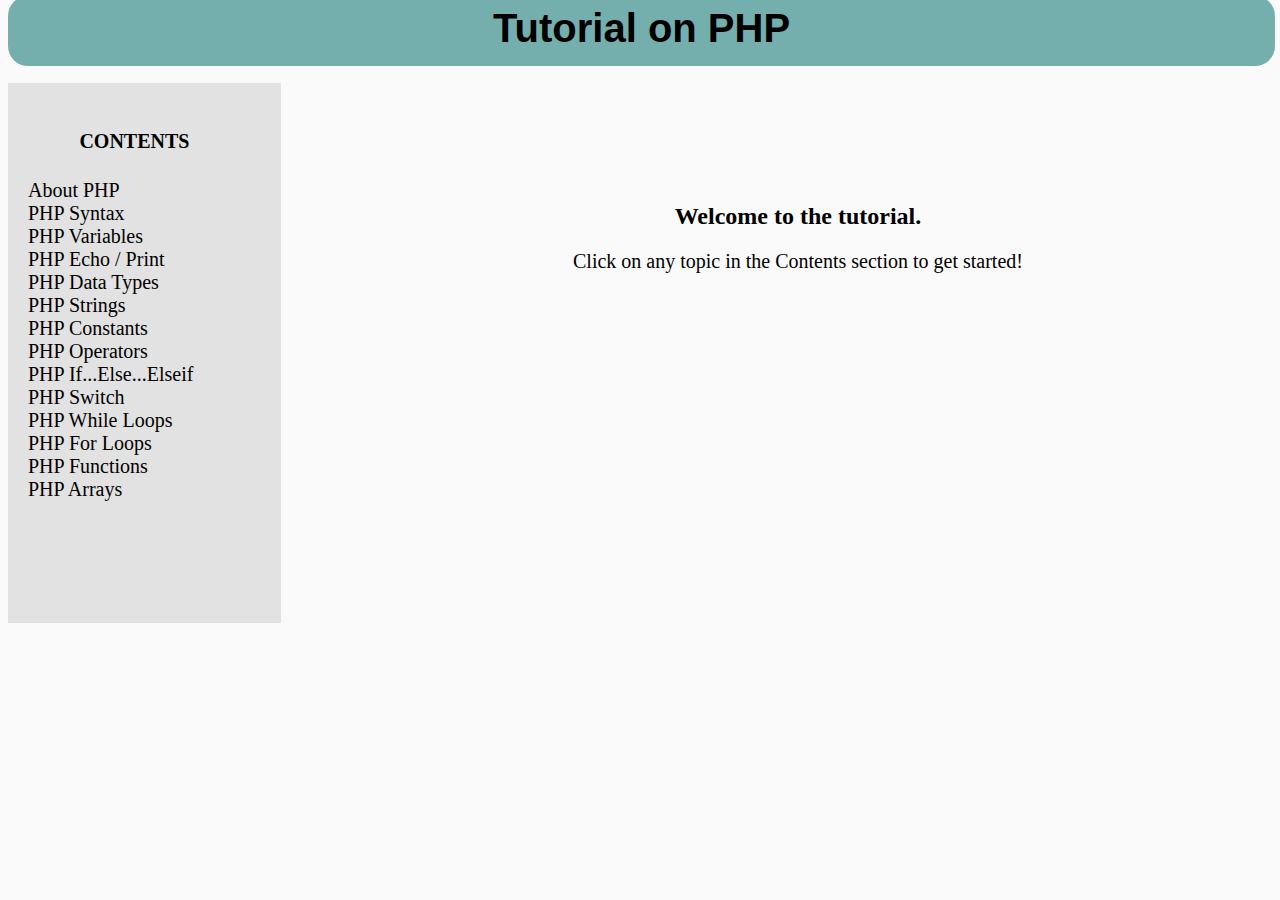
<file: Index.html>
<!doctype html>
<html lang="en">
 <head>
  <link type="text/css" rel="stylesheet" href="stylesheet.css" />
  <title>Home</title>
 </head>
 <body>
 
  <div class="header">
  <h1>Tutorial on PHP</h1>
 </div>
 <div class="contents">
 <h4>CONTENTS</h4>
 <ul>
 <li><a href="About.html">About PHP</a></li>
<li><a href="Syntax.html">PHP Syntax</a></li>
<li><a href="Variables.html">PHP Variables</a></li>
<li><a href="Echo.html">PHP Echo / Print</a></li>
<li><a href="DataTypes.html">PHP Data Types</a></li>
<li><a href="Strings.html">PHP Strings</a></li>
<li><a href="Constants.html">PHP Constants</a></li>
<li><a href="Operators.html">PHP Operators</a></li>
<li><a href="IfElse.html">PHP If...Else...Elseif</a></li>
<li><a href="Switch.html">PHP Switch</a></li>
<li><a href="While.html">PHP While Loops</a></li>
<li><a href="For.html">PHP For Loops</a></li>
<li><a href="Functions.html">PHP Functions</a></li>
<li><a href="Arrays.html">PHP Arrays</a></li>
</li>
</ul>
 </div>
 <!-- DESCRIPTION PART -->
 <div id="description">
 <center>
 <h2>Welcome to the tutorial.</h2>
 <p>Click on any topic in the Contents section to get started!</p>
 </center>
</div>
 </body>
</html>
</file>
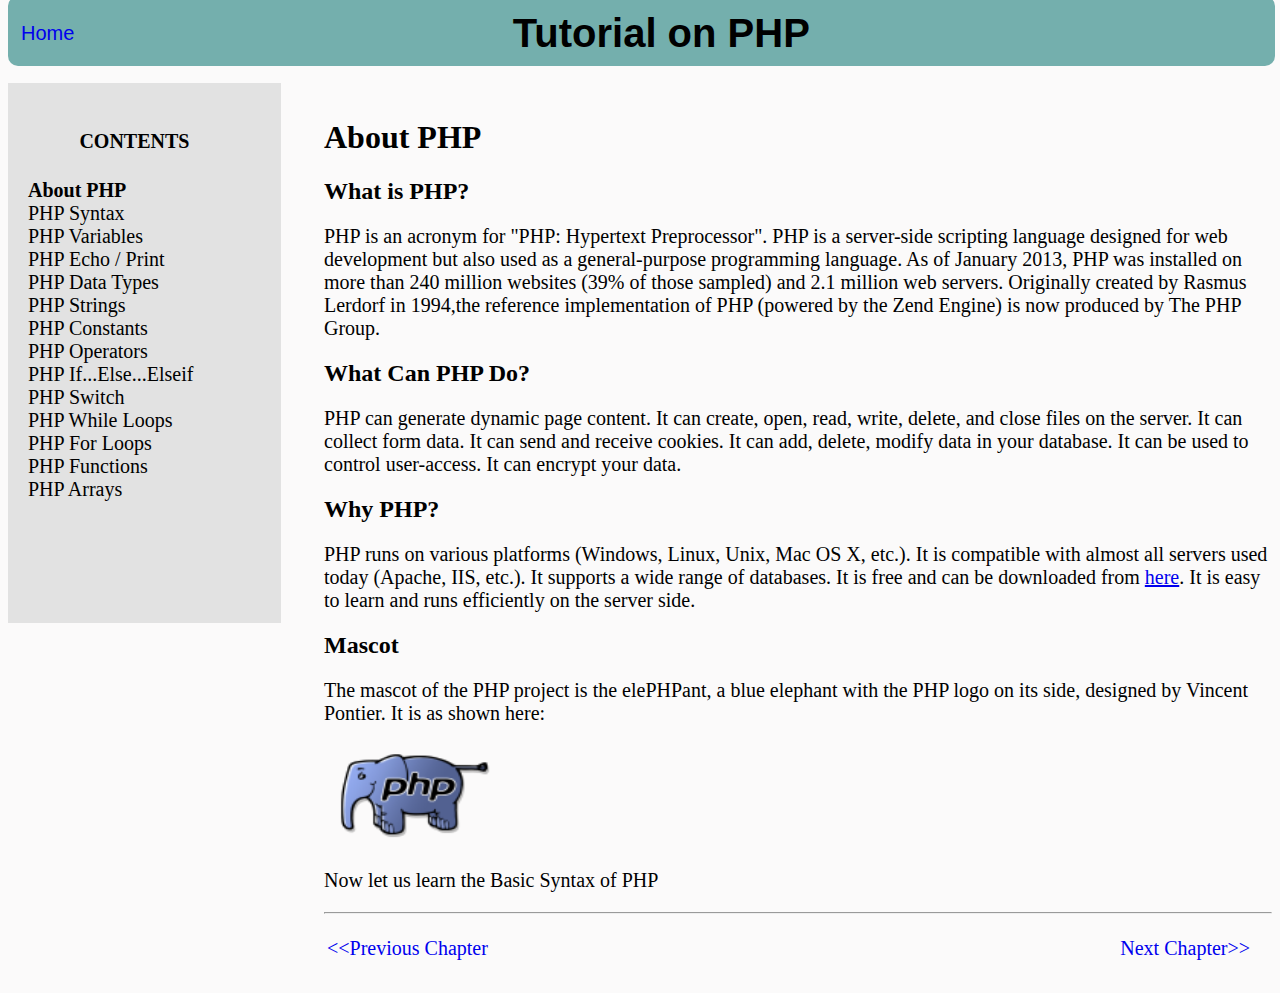
<file: About.html>
<!doctype html>
<html lang="en">
 <head>
 <link type="text/css" rel="stylesheet" href="stylesheet1.css" />
  <title>About PHP</title>
 </head>
 <body>
   <div class="header">
  <table>
  <tr>
  <td><a href="Index.html">Home</a></td>
  <td id="head"><h1>Tutorial on PHP</h1> </td>
  </tr>
  </table>
 </div>
 <div class="contents">
 <h4>CONTENTS</h4>
 <ul>
 <li><a href="About.html"><b>About PHP</b></a></li>
<li><a href="Syntax.html">PHP Syntax</a></li>
<li><a href="Variables.html">PHP Variables</a></li>
<li><a href="Echo.html">PHP Echo / Print</a></li>
<li><a href="DataTypes.html">PHP Data Types</a></li>
<li><a href="Strings.html">PHP Strings</a></li>
<li><a href="Constants.html">PHP Constants</a></li>
<li><a href="Operators.html">PHP Operators</a></li>
<li><a href="IfElse.html">PHP If...Else...Elseif</a></li>
<li><a href="Switch.html">PHP Switch</a></li>
<li><a href="While.html">PHP While Loops</a></li>
<li><a href="For.html">PHP For Loops</a></li>
<li><a href="Functions.html">PHP Functions</a></li>
<li><a href="Arrays.html">PHP Arrays</a></li>
</li>
</ul>
 </div>
<!-- ABOUT PHP -->
<div id="description">
<h1>About PHP</h1>
<h2>What is PHP?</h2>
<p>PHP is an acronym for "PHP: Hypertext Preprocessor".
PHP is a server-side scripting language designed for web development but also used as a general-purpose programming language. As of January 2013, PHP was installed on more than 240 million websites (39% of those sampled) and 2.1 million web servers. Originally created by Rasmus Lerdorf in 1994,the reference implementation of PHP (powered by the Zend Engine) is now produced by The PHP Group.</p>

<h2>What Can PHP Do?</h2>
<p>PHP can generate dynamic page content.
It can create, open, read, write, delete, and close files on the server.
It can collect form data.
It can send and receive cookies.
It can add, delete, modify data in your database.
It can be used to control user-access.
It can encrypt your data.
</p>
<h2>Why PHP?</h2>
<p>PHP runs on various platforms (Windows, Linux, Unix, Mac OS X, etc.).
It is compatible with almost all servers used today (Apache, IIS, etc.).
It supports a wide range of databases.
It is free and can be downloaded from <a href="http://www.php.net" target="_blank">here</a>.
It is easy to learn and runs efficiently on the server side.
</p>
<h2>Mascot</h2>
<p>The mascot of the PHP project is the elePHPant, a blue elephant with the PHP logo on its side, designed by Vincent Pontier. It is as shown here:</p>&nbsp;&nbsp;<img src="Mascot.jpg" height="100px" width="160px" alt="MASCOT OF PHP" /><br>
<p>Now let us learn the Basic Syntax of PHP</p><hr>
<div id="end">
	<table >
	<tr>
		<td> <a href="Index.html">&lt;&lt;Previous Chapter</td>
		<td> <a href="Syntax.html">Next Chapter&gt;&gt;</td>
	</tr>
	</table>
</div>
</div>


 </body>
</html>
</file>
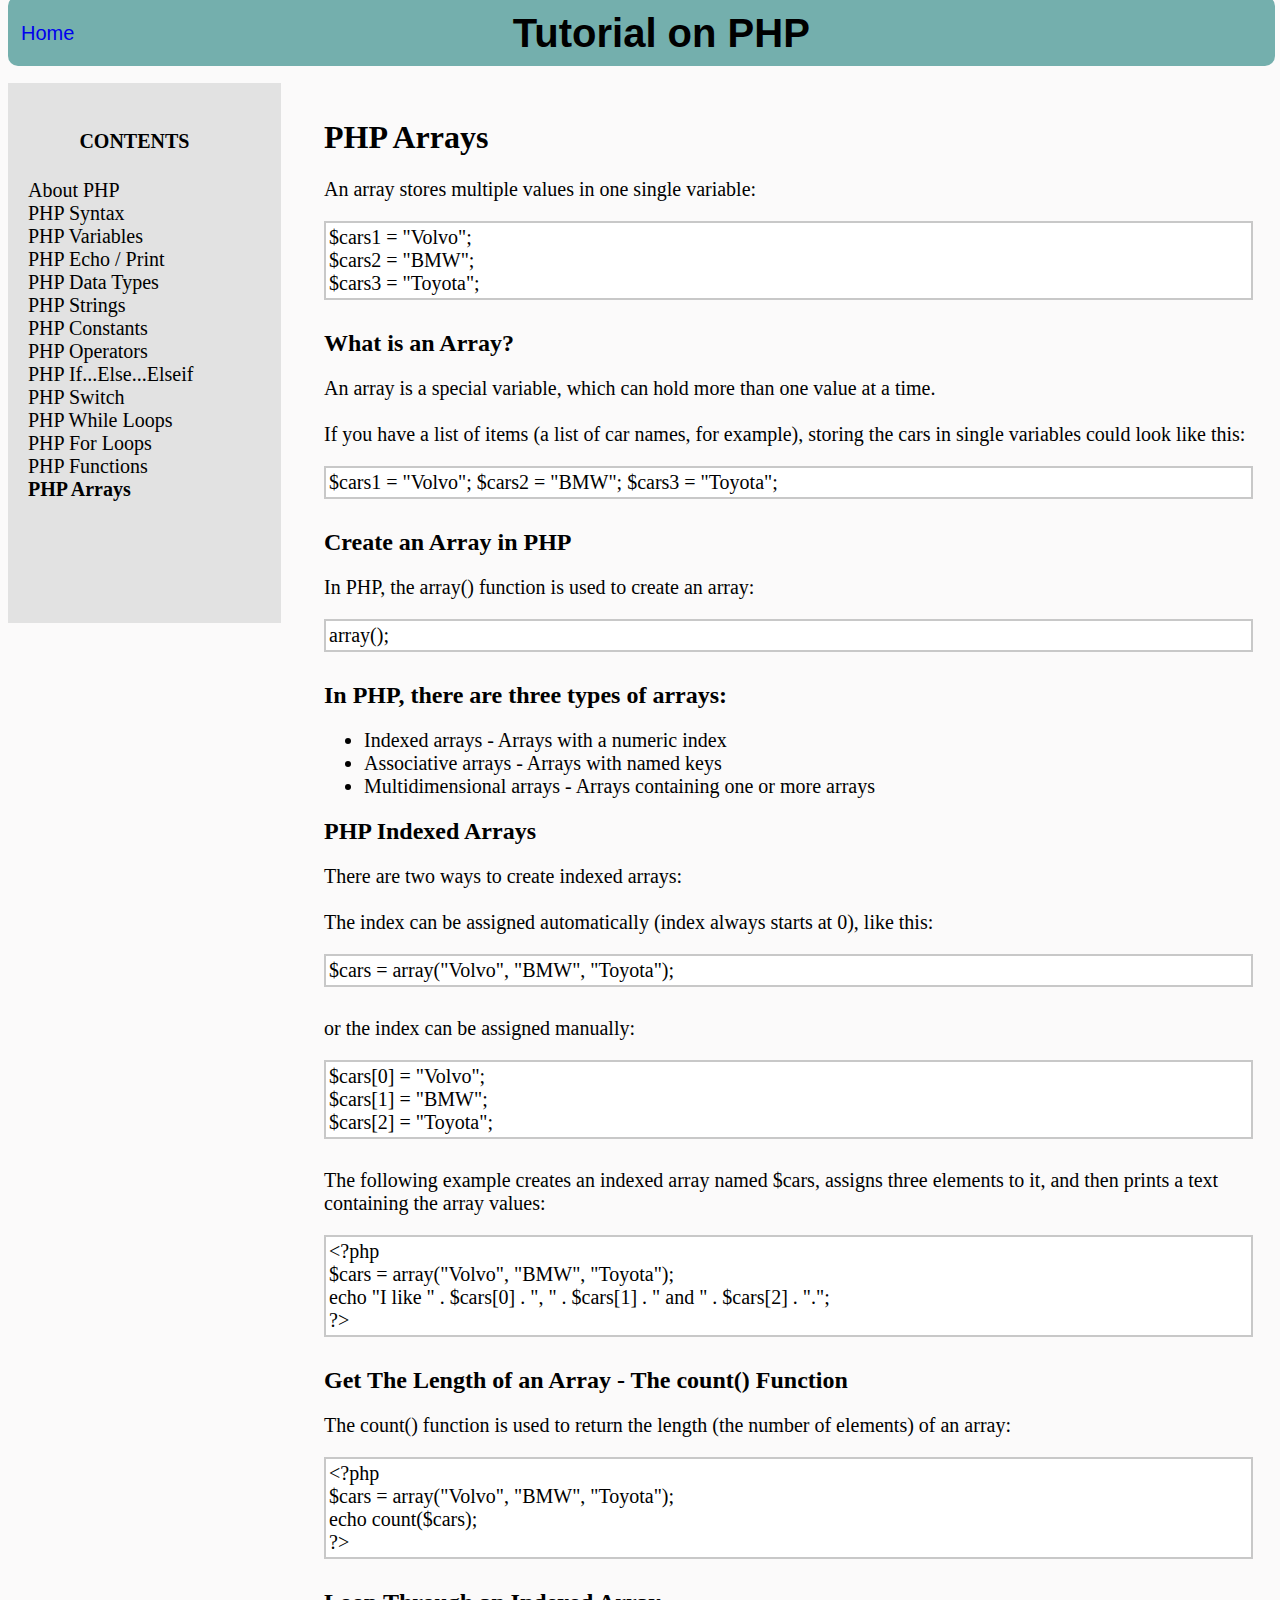
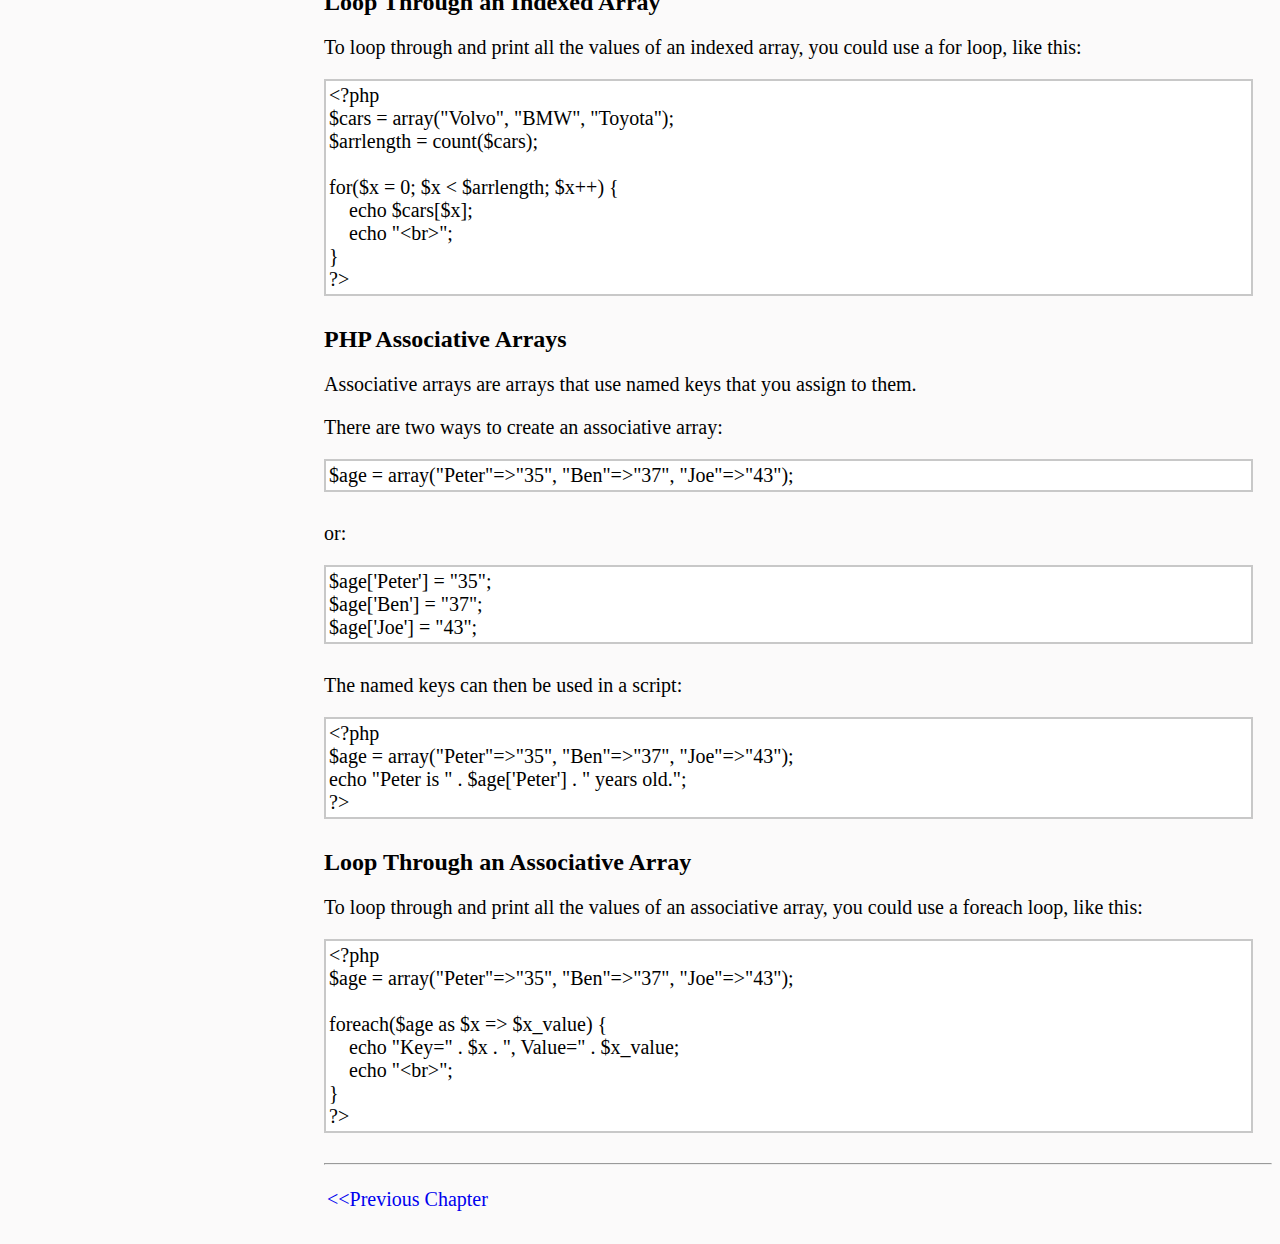
<file: Arrays.html>
<!doctype html>
<html lang="en">
 <head>
 <link type="text/css" rel="stylesheet" href="stylesheet1.css" />
  <title>Arrays in PHP</title>
 </head>
 <body>    <div class="header">
  <table>
  <tr>
  <td><a href="Index.html">Home</a></td>
  <td id="head"><h1>Tutorial on PHP</h1> </td>
  </tr>
  </table>
 </div>
 <div class="contents">
 <h4>CONTENTS</h4>
 <ul>
 <li><a href="About.html">About PHP</a></li>
<li><a href="Syntax.html">PHP Syntax</a></li>
<li><a href="Variables.html">PHP Variables</a></li>
<li><a href="Echo.html">PHP Echo / Print</a></li>
<li><a href="DataTypes.html">PHP Data Types</a></li>
<li><a href="Strings.html">PHP Strings</a></li>
<li><a href="Constants.html">PHP Constants</a></li>
<li><a href="Operators.html">PHP Operators</a></li>
<li><a href="IfElse.html">PHP If...Else...Elseif</a></li>
<li><a href="Switch.html">PHP Switch</a></li>
<li><a href="While.html">PHP While Loops</a></li>
<li><a href="For.html">PHP For Loops</a></li>
<li><a href="Functions.html">PHP Functions</a></li>
<li><a href="Arrays.html"><strong>PHP Arrays</strong></a></li>
</li>
</ul>
 </div>
 <!--DATA TYPES HTML-->
<div id="description">
  <h1>PHP Arrays</h1>
<p>An array stores multiple values in one single variable:
</p>
<table>
<tr>
	<td>$cars1 = &quot;Volvo&quot;;<br>
$cars2 = &quot;BMW&quot;;<br>
$cars3 = &quot;Toyota&quot;;
</td>
</tr>
</table>
 <h2>What is an Array?</h2>
<p>An array is a special variable, which can hold more than one value at a time.
<br><br>
If you have a list of items (a list of car names, for example), storing the cars in single variables could look like this:</p>
<table>
<tr>
	<td>$cars1 = "Volvo";
$cars2 = "BMW";
$cars3 = "Toyota";</td>
</tr>
</table>
 <h2>Create an Array in PHP</h2>
<p>In PHP, the array() function is used to create an array:</p>

 <table>
 <tr>
	<td>array();</td>
 </tr>
 </table>
 <h2>In PHP, there are three types of arrays:</h2>
<ul>
<li>Indexed arrays - Arrays with a numeric index
<li>Associative arrays - Arrays with named keys
<li>Multidimensional arrays - Arrays containing one or more arrays
</ul>
 <h2>PHP Indexed Arrays</h2>
<p>There are two ways to create indexed arrays:
<br><br>
The index can be assigned automatically (index always starts at 0), like this:</p>
<table>
<tr>
	<td>$cars = array(&quot;Volvo&quot;, &quot;BMW&quot;, &quot;Toyota&quot;);</td>
</tr>
</table>
<p>or the index can be assigned manually:</p>
<table>
<tr>
	<td>$cars[0] = &quot;Volvo&quot;;<br>
$cars[1] = &quot;BMW&quot;;<br>
$cars[2] = &quot;Toyota&quot;;</td>
</tr>
</table>
<p>The following example creates an indexed array named $cars, assigns three elements to it, and then prints a text containing the array values:
</p>
<table>
<tr>
	<td>&lt;?php<br>
	$cars = array(&quot;Volvo&quot;, &quot;BMW&quot;, &quot;Toyota&quot;);<br>echo &quot;I like &quot; . $cars[0] . &quot;, &quot; . $cars[1] . &quot; and &quot; . $cars[2] . &quot;.&quot;;<br>
?&gt;</td>
</tr>
</table>
<h2>Get The Length of an Array - The count() Function</h2>
<p>The count() function is used to return the length (the number of elements) of an array:</p>
<table>
<tr>
	<td>&lt;?php<br>
	$cars = array(&quot;Volvo&quot;, &quot;BMW&quot;, &quot;Toyota&quot;);<br>echo count($cars);<br>?&gt;
</td>
</tr>
</table>

<h2>Loop Through an Indexed Array</h2>
<p>To loop through and print all the values of an indexed array, you could use a for loop, like this:</p>
<table>
<tr>
	<td>&lt;?php<br>
	$cars = array(&quot;Volvo&quot;, &quot;BMW&quot;, &quot;Toyota&quot;);<br>
	$arrlength = count($cars);<br><br>for($x = 0; $x &lt; $arrlength; $x++) {<br>&nbsp; &nbsp; 
	echo $cars[$x];<br>&nbsp;&nbsp;&nbsp; echo &quot;&lt;br&gt;&quot;;<br>}<br>?&gt;

</td>
</tr>
</table>
<h2>PHP Associative Arrays</h2>
<p>Associative arrays are arrays that use named keys that you assign to them.</p>
<p>There are two ways to create an associative array:&nbsp;</p>
<table>
<tr>
	<td>
$age = array(&quot;Peter&quot;=&gt;&quot;35&quot;, &quot;Ben&quot;=&gt;&quot;37&quot;, &quot;Joe&quot;=&gt;&quot;43&quot;);</td>
</tr>
</table>
<p>or:</p>
<table>
<tr>
	<td>$age['Peter'] = &quot;35&quot;;<br>
$age['Ben'] = &quot;37&quot;;<br>
$age['Joe'] = &quot;43&quot;; 
</td>
</tr>
</table>
<p>The named keys can then be used in a script:</p>
<table>
<tr>
	<td>&lt;?php<br>

$age = array(&quot;Peter&quot;=&gt;&quot;35&quot;, &quot;Ben&quot;=&gt;&quot;37&quot;, &quot;Joe&quot;=&gt;&quot;43&quot;);<br>
echo &quot;Peter is &quot; . $age['Peter'] . &quot; years old.&quot;;<br>
?&gt;
</td>
</tr>
</table>

<h2>Loop Through an Associative Array</h2>
<p>To loop through and print all the values of an associative array, you could use a foreach loop, like this:</p>
<table>
<tr>
	<td>&lt;?php<br>$age = array(&quot;Peter&quot;=&gt;&quot;35&quot;, &quot;Ben&quot;=&gt;&quot;37&quot;, &quot;Joe&quot;=&gt;&quot;43&quot;);<br>
	<br>foreach($age as $x =&gt; $x_value) {<br>&nbsp; &nbsp; echo &quot;Key=&quot; . $x . 
	&quot;, Value=&quot; . $x_value;<br>&nbsp;&nbsp;&nbsp; echo &quot;&lt;br&gt;&quot;;<br>}<br>?&gt;
</td>
</tr>
</table>
 <p></p>
<hr>
<!-- END -->
<div id="end">
	<table >
	<tr>
		<td><a href="Functions.html">&lt;&lt;Previous Chapter</td>
		
	</tr>
	</table>
</div>
</div>
 
 
 </body>

</html>
</file>
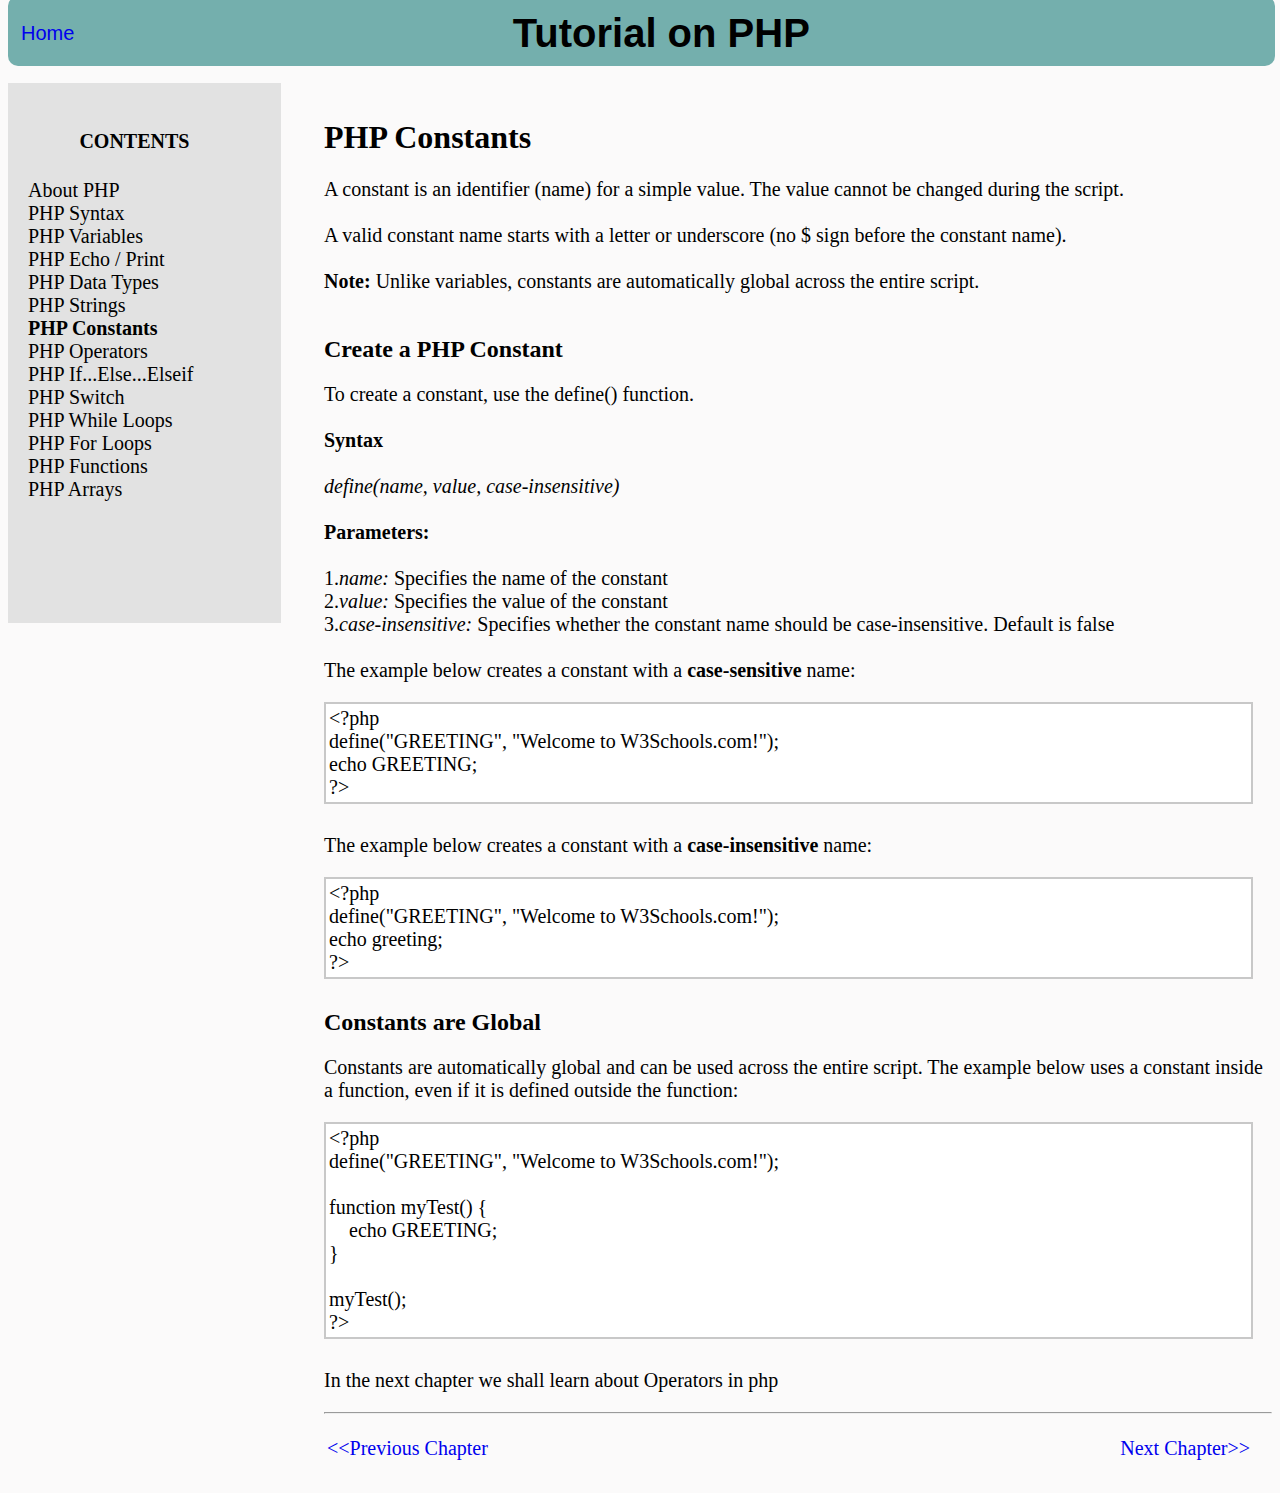
<file: Constants.html>
<!doctype html>
<html lang="en">
 <head>
  <title>Constants in PHP</title>
  <link type="text/css" rel="stylesheet" href="stylesheet1.css" />
 </head>
 <body>
    <div class="header">
  <table>
  <tr>
  <td><a href="Index.html">Home</a></td>
  <td id="head"><h1>Tutorial on PHP</h1> </td>
  </tr>
  </table>
 </div>
 <div class="contents">
 <h4>CONTENTS</h4>
 <ul>
 <li><a href="About.html">About PHP</a></li>
<li><a href="Syntax.html">PHP Syntax</a></li>
<li><a href="Variables.html">PHP Variables</a></li>
<li><a href="Echo.html">PHP Echo / Print</a></li>
<li><a href="DataTypes.html">PHP Data Types</a></li>
<li><a href="Strings.html">PHP Strings</a></li>
<li><a href="Constants.html"><b>PHP Constants</b></a></li>
<li><a href="Operators.html">PHP Operators</a></li>
<li><a href="IfElse.html">PHP If...Else...Elseif</a></li>
<li><a href="Switch.html">PHP Switch</a></li>
<li><a href="While.html">PHP While Loops</a></li>
<li><a href="For.html">PHP For Loops</a></li>
<li><a href="Functions.html">PHP Functions</a></li>
<li><a href="Arrays.html">PHP Arrays</a></li>
</li>
</ul>
 </div>
 <!--ECHO HTML-->
<div id="description">
<h1>PHP Constants</h1>
<p>A constant is an identifier (name) for a simple value. The value cannot be changed during the script.
<br><br>
A valid constant name starts with a letter or underscore (no $ sign before the constant name).
<br><br>
<strong>Note:</strong> Unlike variables, constants are automatically global across the entire script.
<br><br>
</p>
<h2>Create a PHP Constant
</h2>
<p>To create a constant, use the define() function.
<br><br>
<strong>Syntax</strong>
<br><br>
<em>define(name, value, case-insensitive)</em>
<br><br>
<strong>Parameters:</strong>
<br><br>
1.<em>name:</em> Specifies the name of the constant<br>
2.<em>value:</em> Specifies the value of the constant<br>
3.<em>case-insensitive:</em> Specifies whether the constant name should be case-insensitive. Default is false
<br><br>
The example below creates a constant with a <strong>case-sensitive</strong> name:</p>
  <table>
<tr>
<td>&lt;?php<br>
	define(&quot;GREETING&quot;, &quot;Welcome to W3Schools.com!&quot;);<br>echo GREETING;<br>?&gt;
</td>
</tr>
</table>
<p>
The example below creates a constant with a <strong>case-insensitive</strong> name:</p>
 <table>
<tr>
<td>&lt;?php<br>
	define(&quot;GREETING&quot;, &quot;Welcome to W3Schools.com!&quot;);<br>
	echo greeting;<br>?&gt;
</td>
</tr>
</table>
<h2>Constants are Global</h2>
<p>Constants are automatically global and can be used across the entire script.

The example below uses a constant inside a function, even if it is defined outside the function:</p>
  <table>
<tr>
<td>&lt;?php<br>
define(&quot;GREETING&quot;, &quot;Welcome to W3Schools.com!&quot;);<br><br>function 
	myTest() {<br>&nbsp;&nbsp;&nbsp; echo GREETING;<br>}<br>&nbsp;
	<br>myTest();<br>
	?&gt;
</td>
</tr>
</table>
<p>In the next chapter we shall learn about Operators in php</p>

<hr>
<!-- END -->
<div id="end">
	<table >
	<tr>
		<td><a href="Strings.html">&lt;&lt;Previous Chapter</td>
		<td><a href="Operators.html">Next Chapter&gt;&gt;</td>
	</tr>
	</table>
</div>
</div> 
</body>
</html>
</file>
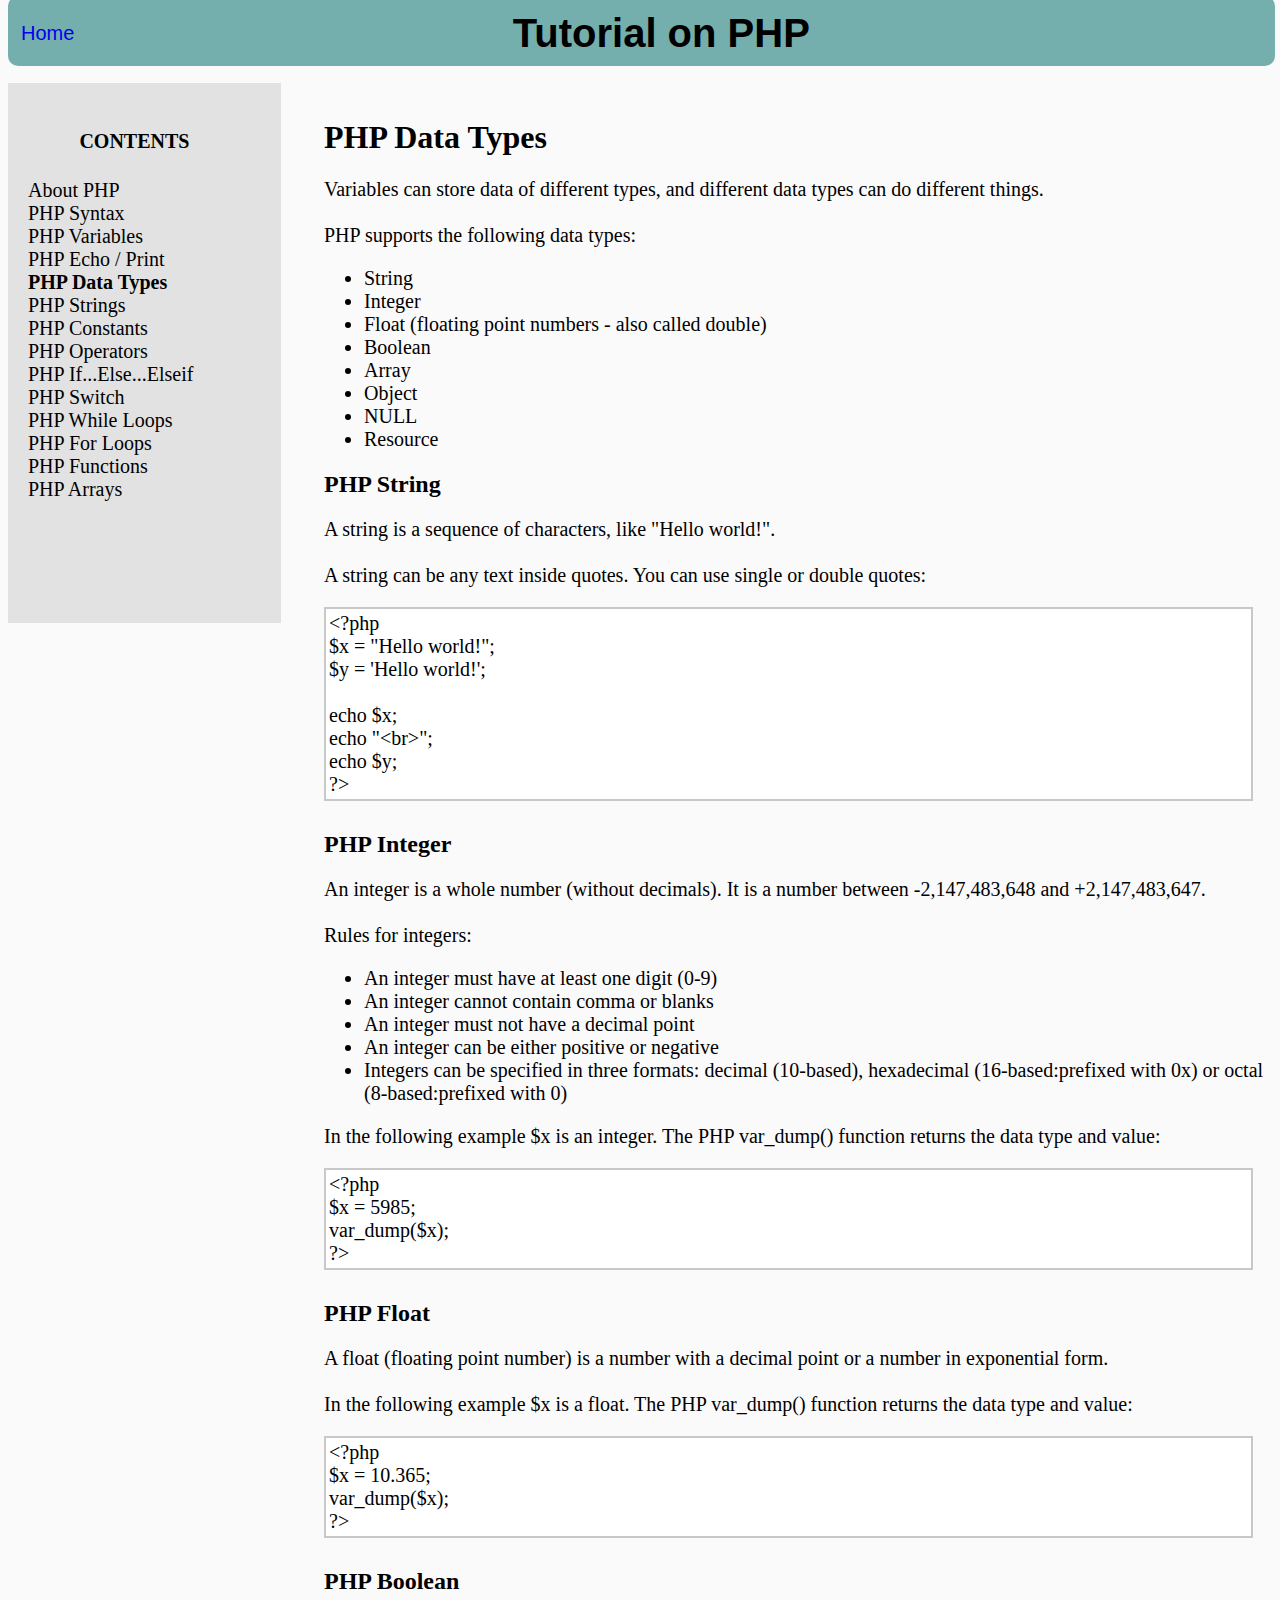
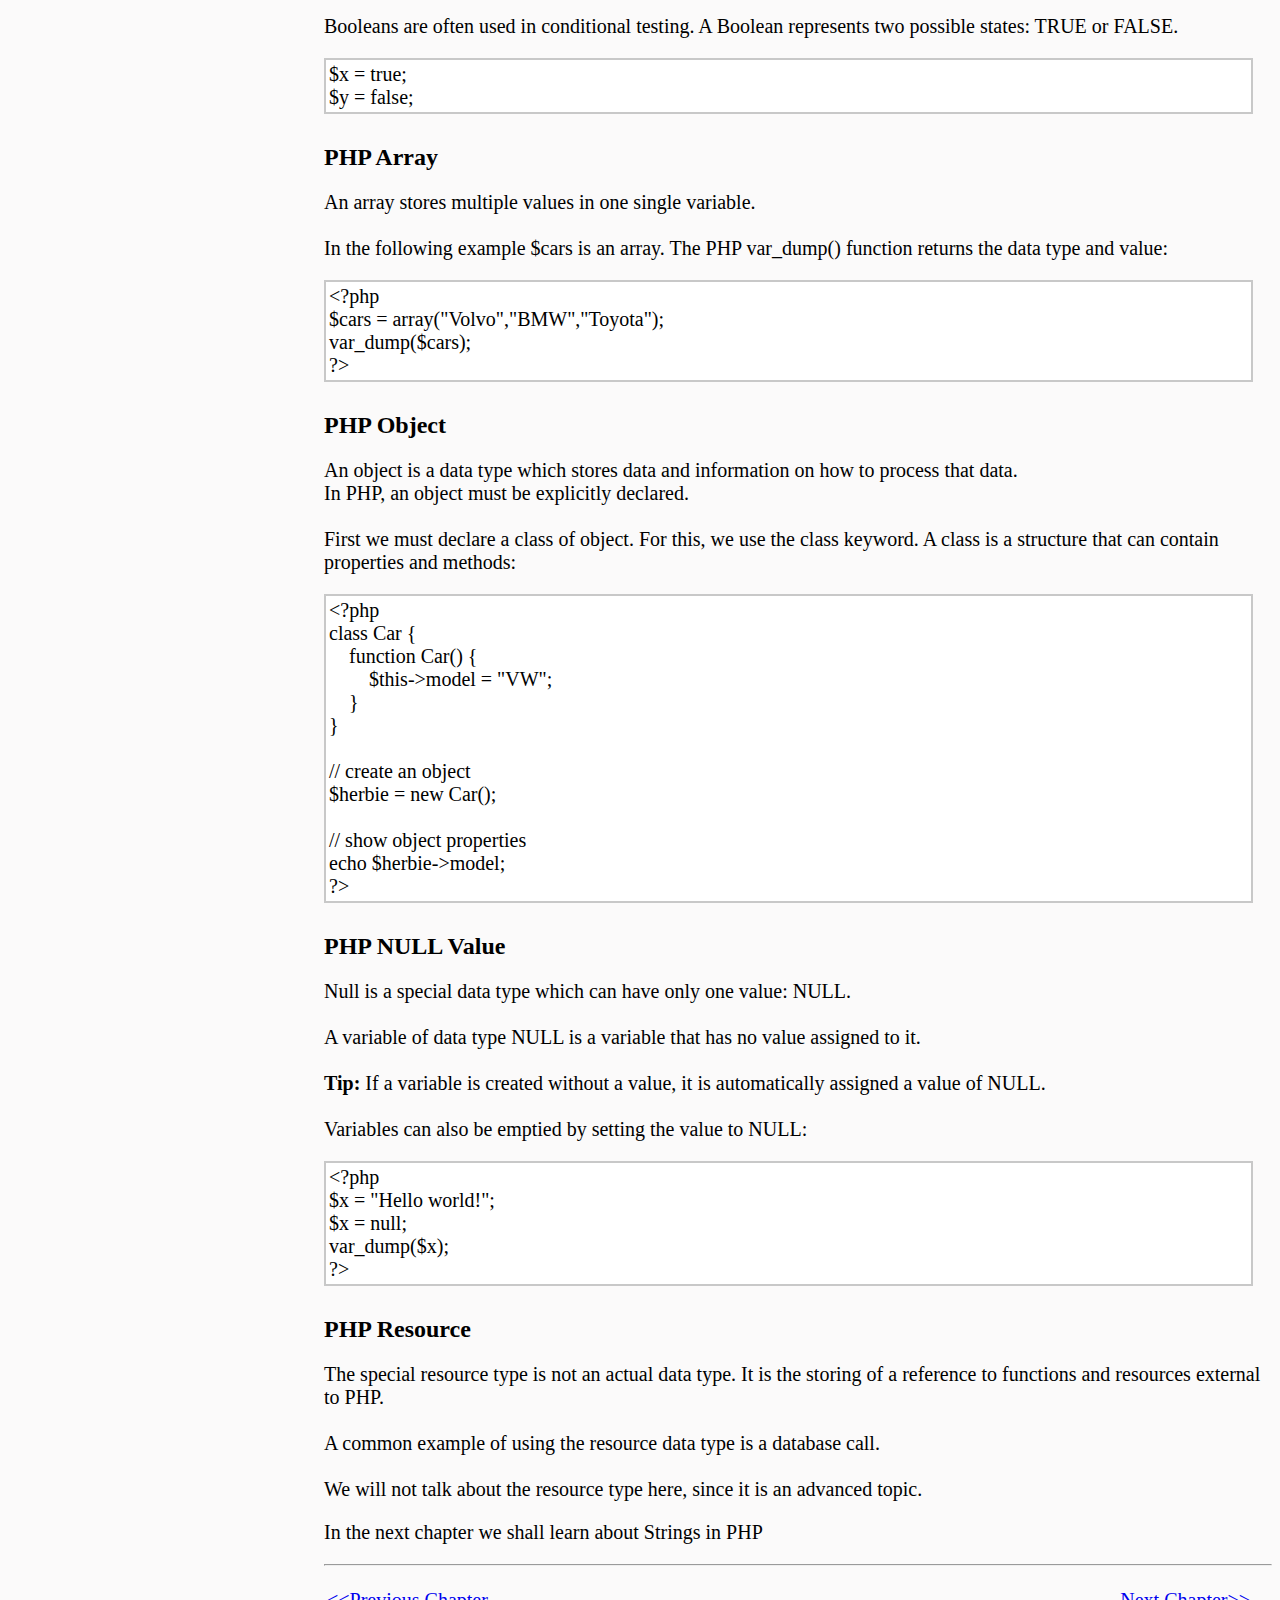
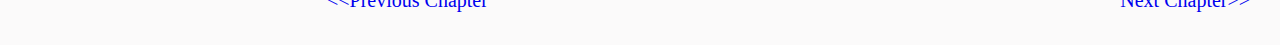
<file: DataTypes.html>
<!doctype html>
<html lang="en">
 <head>
 <link type="text/css" rel="stylesheet" href="stylesheet1.css" />
  <title>DataTypes in PHP</title>
 </head>
 <body>    <div class="header">
  <table>
  <tr>
  <td><a href="Index.html">Home</a></td>
  <td id="head"><h1>Tutorial on PHP</h1> </td>
  </tr>
  </table>
 </div>
 <div class="contents">
 <h4>CONTENTS</h4>
 <ul>
 <li><a href="About.html">About PHP</a></li>
<li><a href="Syntax.html">PHP Syntax</a></li>
<li><a href="Variables.html">PHP Variables</a></li>
<li><a href="Echo.html">PHP Echo / Print</a></li>
<li><a href="DataTypes.html"><b>PHP Data Types</b></a></li>
<li><a href="Strings.html">PHP Strings</a></li>
<li><a href="Constants.html">PHP Constants</a></li>
<li><a href="Operators.html">PHP Operators</a></li>
<li><a href="IfElse.html">PHP If...Else...Elseif</a></li>
<li><a href="Switch.html">PHP Switch</a></li>
<li><a href="While.html">PHP While Loops</a></li>
<li><a href="For.html">PHP For Loops</a></li>
<li><a href="Functions.html">PHP Functions</a></li>
<li><a href="Arrays.html">PHP Arrays</a></li>
</li>
</ul>
 </div>
 <!--DATA TYPES HTML-->
<div id="description">
  <h1>PHP Data Types</h1>
<p>Variables can store data of different types, and different data types can do different things.
<br><br>
PHP supports the following data types:
<ul>
<li>String</li>
<li>Integer</li>
<li>Float (floating point numbers - also called double)</li>
<li>Boolean</li>
<li>Array</li>
<li>Object</li>
<li>NULL</li>
<li>Resource</li>
</ul>
</p>
<h2>PHP String</h2>
<p>A string is a sequence of characters, like "Hello world!".
<br><br>
A string can be any text inside quotes. You can use single or double quotes:</p>
<table>
<tr>
	<td>&lt;?php <br>$x = &quot;Hello world!&quot;;<br>$y = 
	'Hello world!';<br><br>echo $x;<br>echo &quot;&lt;br&gt;&quot;; <br>echo $y;<br>?&gt;
 </td>
</tr>
</table>
 <h2>PHP Integer</h2>
<p>An integer is a whole number (without decimals).  It is a number between -2,147,483,648 and +2,147,483,647.
<br><br>
Rules for integers:
<ul>
<li>An integer must have at least one digit (0-9)</li>
<li>An integer cannot contain comma or blanks</li>
<li>An integer must not have a decimal point</li>
<li>An integer can be either positive or negative</li>
<li>Integers can be specified in three formats: decimal (10-based), hexadecimal (16-based:prefixed with 0x) or octal (8-based:prefixed with 0)</li>
</ul></p>
<p>In the following example $x is an integer. The PHP var_dump() function returns the data type and value:</p>
 <table>
 <tr>
	<td>&lt;?php <br>$x = 5985;<br>var_dump($x);<br>?&gt;</td>
 </tr>
 </table>
 <h2>PHP Float</h2>
<p>A float (floating point number) is a number with a decimal point or a number in exponential form.
<br><br>
In the following example $x is a float. The PHP var_dump() function returns the data type and value:</p>
 <table>
 <tr>
	<td>&lt;?php <br>$x = 10.365;<br>var_dump($x);<br>?&gt;</td>
 </tr>
 </table>
 <h2>PHP Boolean</h2>
<p>Booleans are often used in conditional testing. A Boolean represents two possible states: TRUE or FALSE.</p>
<table>
<tr>
	<td>$x = true;<br>
$y = false;<br>
</td>
</tr>
</table>
<h2>PHP Array</h2>
<p>An array stores multiple values in one single variable.
<br><br>
In the following example $cars is an array. The PHP var_dump() function returns the data type and value:
</p>
 <table>
 <tr>
	<td>&lt;?php <br>$cars = array(&quot;Volvo&quot;,&quot;BMW&quot;,&quot;Toyota&quot;);<br>var_dump($cars);<br>
	?&gt;</td>
 </tr>
 </table>
 <h2>PHP Object</h2>
<p>An object is a data type which stores data and information on how to process that data.
<br>
In PHP, an object must be explicitly declared.
<br><br>
First we must declare a class of object. For this, we use the class keyword. A class is a structure that can contain properties and methods:
 </p>
<table>
 <tr>
	<td>&lt;?php<br>class Car {<br>&nbsp;&nbsp;&nbsp; function Car() {<br>&nbsp;&nbsp;&nbsp;&nbsp;&nbsp;&nbsp;&nbsp; 
	$this-&gt;model = &quot;VW&quot;;<br>&nbsp;&nbsp;&nbsp; }<br>}<br><br>// create an object<br>
	$herbie = new Car();<br><br>// show object properties<br>echo $herbie-&gt;model;<br>?&gt;
 </td>
 </tr>
 </table>
 <h2>PHP NULL Value</h2>
<p>Null is a special data type which can have only one value: NULL.
<br><br>
A variable of data type NULL is a variable that has no value assigned to it.
<br><br>
<strong>Tip:</strong> If a variable is created without a value, it is automatically assigned a value of NULL.
<br><br>
Variables can also be emptied by setting the value to NULL:</p>
<table>
<tr>
	<td>
 &lt;?php<br>$x = &quot;Hello world!&quot;;<br>$x = null;<br>var_dump($x);<br>?&gt;</td>
</tr>
</table>
 <h2>PHP Resource</h2>
<p>The special resource type is not an actual data type. It is the storing of a reference to functions and resources external to PHP.
<br><br>
A common example of using the resource data type is a database call.
<br><br>
We will not talk about the resource type here, since it is an advanced topic.</p>
 <p>In the next chapter we shall learn about Strings in PHP</p>
<hr>
<!-- END -->
<div id="end">
	<table >
	<tr>
		<td><a href="Echo.html">&lt;&lt;Previous Chapter</td>
		<td><a href="Strings.html">Next Chapter&gt;&gt;</td>
	</tr>
	</table>
</div>
</div>
 
 
 </body>

</html>
</file>
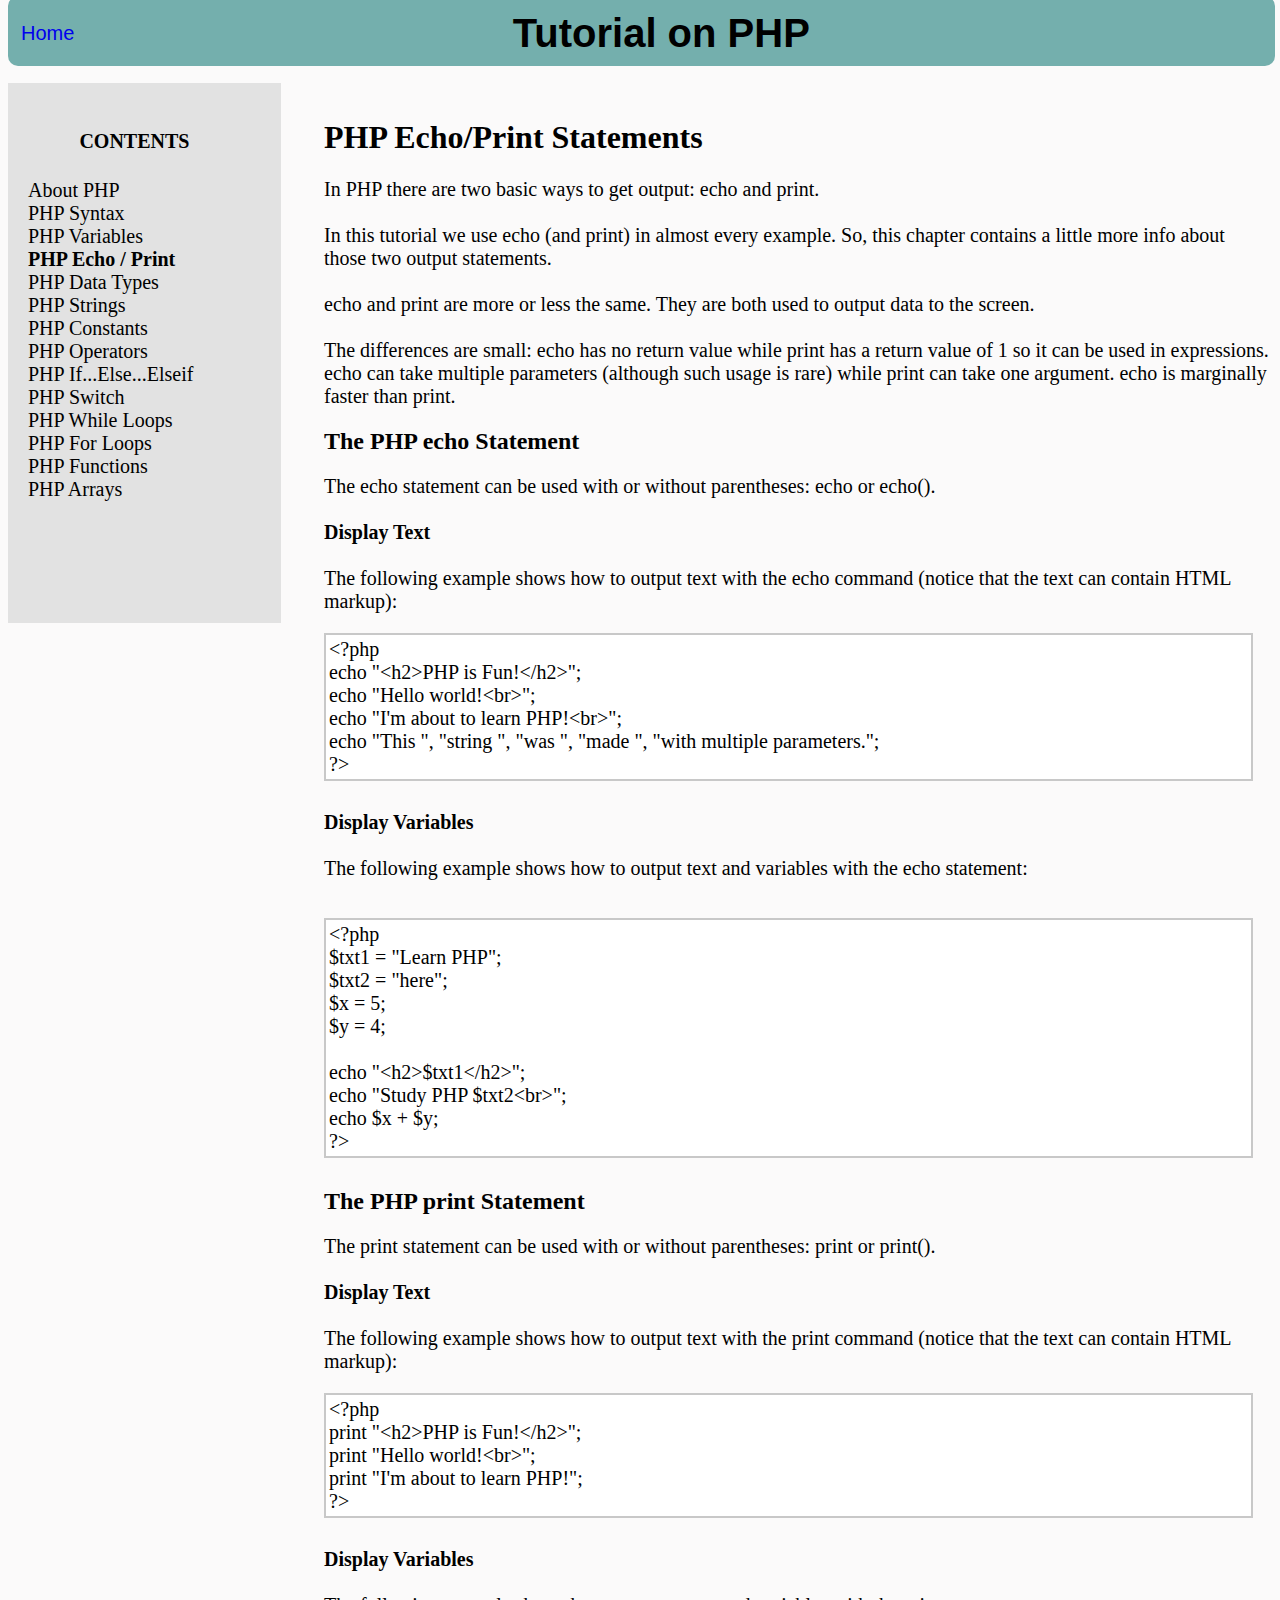
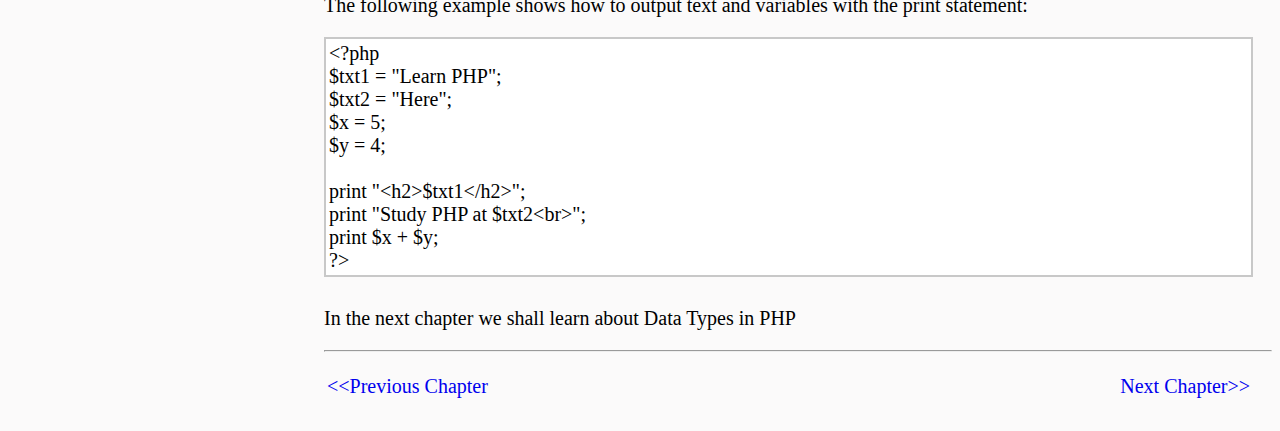
<file: Echo.html>
<!doctype html>
<html lang="en">
 <head>
  <title>Echo/Print in PHP</title>
  <link type="text/css" rel="stylesheet" href="stylesheet1.css" />
 </head>
 <body>
     <div class="header">
  <table>
  <tr>
  <td><a href="Index.html">Home</a></td>
  <td id="head"><h1>Tutorial on PHP</h1> </td>
  </tr>
  </table>
 </div>
 <div class="contents">
 <h4>CONTENTS</h4>
 <ul>
 <li><a href="About.html">About PHP</a></li>
<li><a href="Syntax.html">PHP Syntax</a></li>
<li><a href="Variables.html">PHP Variables</a></li>
<li><a href="Echo.html"><b>PHP Echo / Print</b></a></li>
<li><a href="DataTypes.html">PHP Data Types</a></li>
<li><a href="Strings.html">PHP Strings</a></li>
<li><a href="Constants.html">PHP Constants</a></li>
<li><a href="Operators.html">PHP Operators</a></li>
<li><a href="IfElse.html">PHP If...Else...Elseif</a></li>
<li><a href="Switch.html">PHP Switch</a></li>
<li><a href="While.html">PHP While Loops</a></li>
<li><a href="For.html">PHP For Loops</a></li>
<li><a href="Functions.html">PHP Functions</a></li>
<li><a href="Arrays.html">PHP Arrays</a></li>
</li>
</ul>
 </div>
 <!--ECHO HTML-->
<div id="description">
<h1>PHP Echo/Print Statements</h1>
<p>In PHP there are two basic ways to get output: echo and print.
<br><br>
In this tutorial we use echo (and print) in almost every example. So, this chapter contains a little more info about those two output statements.<br><br>
echo and print are more or less the same. They are both used to output data to the screen.<br><br>
The differences are small: echo has no return value while print has a return value of 1 so it can be used in expressions. echo can take multiple parameters (although such usage is rare) while print can take one argument. echo is marginally faster than print.<br></p>
<h2>The PHP echo Statement</h2>
<p>The echo statement can be used with or without parentheses: echo or echo().
<br><br>
<strong>Display Text</strong>
<br><br>
The following example shows how to output text with the echo command (notice that the text can contain HTML markup):</p>
  <table>
<tr>
<td>&lt;?php<br>
	echo &quot;&lt;h2&gt;PHP is Fun!&lt;/h2&gt;&quot;;<br>
	echo &quot;Hello world!&lt;br&gt;&quot;;<br>echo &quot;I'm about to learn PHP!&lt;br&gt;&quot;;<br>
	echo &quot;This &quot;, &quot;string &quot;, &quot;was &quot;, &quot;made &quot;, &quot;with multiple parameters.&quot;;<br>
?&gt;
</td>
</tr>
</table>
<p><strong>Display Variables</strong>
<br><br>
The following example shows how to output text and variables with the echo statement:</p><br>
  <table>
<tr>
<td>&lt;?php<br>$txt1 = &quot;Learn PHP&quot;;<br>$txt2 = &quot;here&quot;;<br>
	$x = 5;<br>$y = 4;<br>
	<br>echo &quot;&lt;h2&gt;$txt1&lt;/h2&gt;&quot;;<br>echo &quot;Study PHP $txt2&lt;br&gt;&quot;;<br>echo 
	$x + $y;<br>?&gt; </div>
<br>
</td>
</tr>
</table>
<h2>The PHP print Statement</h2>
<p>The print statement can be used with or without parentheses: print or print().
<br><br>
<strong>Display Text</strong>
<br><br>
The following example shows how to output text with the print command (notice that the text can contain HTML markup):</p>
  <table>
<tr>
<td>&lt;?php<br>
	print &quot;&lt;h2&gt;PHP is Fun!&lt;/h2&gt;&quot;;<br>
	print &quot;Hello world!&lt;br&gt;&quot;;<br>print &quot;I'm about to learn PHP!&quot;;<br>
?&gt;
</td>
</tr>
</table>
<p><strong>Display Variables</strong>
<br><br>
The following example shows how to output text and variables with the print statement:
</p>
<table>
<tr>
	<td>&lt;?php<br>$txt1 = &quot;Learn PHP&quot;;<br>$txt2 = &quot;Here&quot;;<br>
	$x = 5;<br>$y = 4;<br>
	<br>print &quot;&lt;h2&gt;$txt1&lt;/h2&gt;&quot;;<br>
	print &quot;Study PHP at $txt2&lt;br&gt;&quot;;<br>print $x + $y;<br>?&gt; </td>
</tr>
</table>
<p>In the next chapter we shall learn about Data Types in PHP</p>
<hr>
<!-- END -->
<div id="end">
	<table >
	<tr>
		<td><a href="Variables.html">&lt;&lt;Previous Chapter</td>
		<td><a href="DataTypes.html">Next Chapter&gt;&gt;</td>
	</tr>
	</table>
</div>
</div>
</body>
</html>
</file>
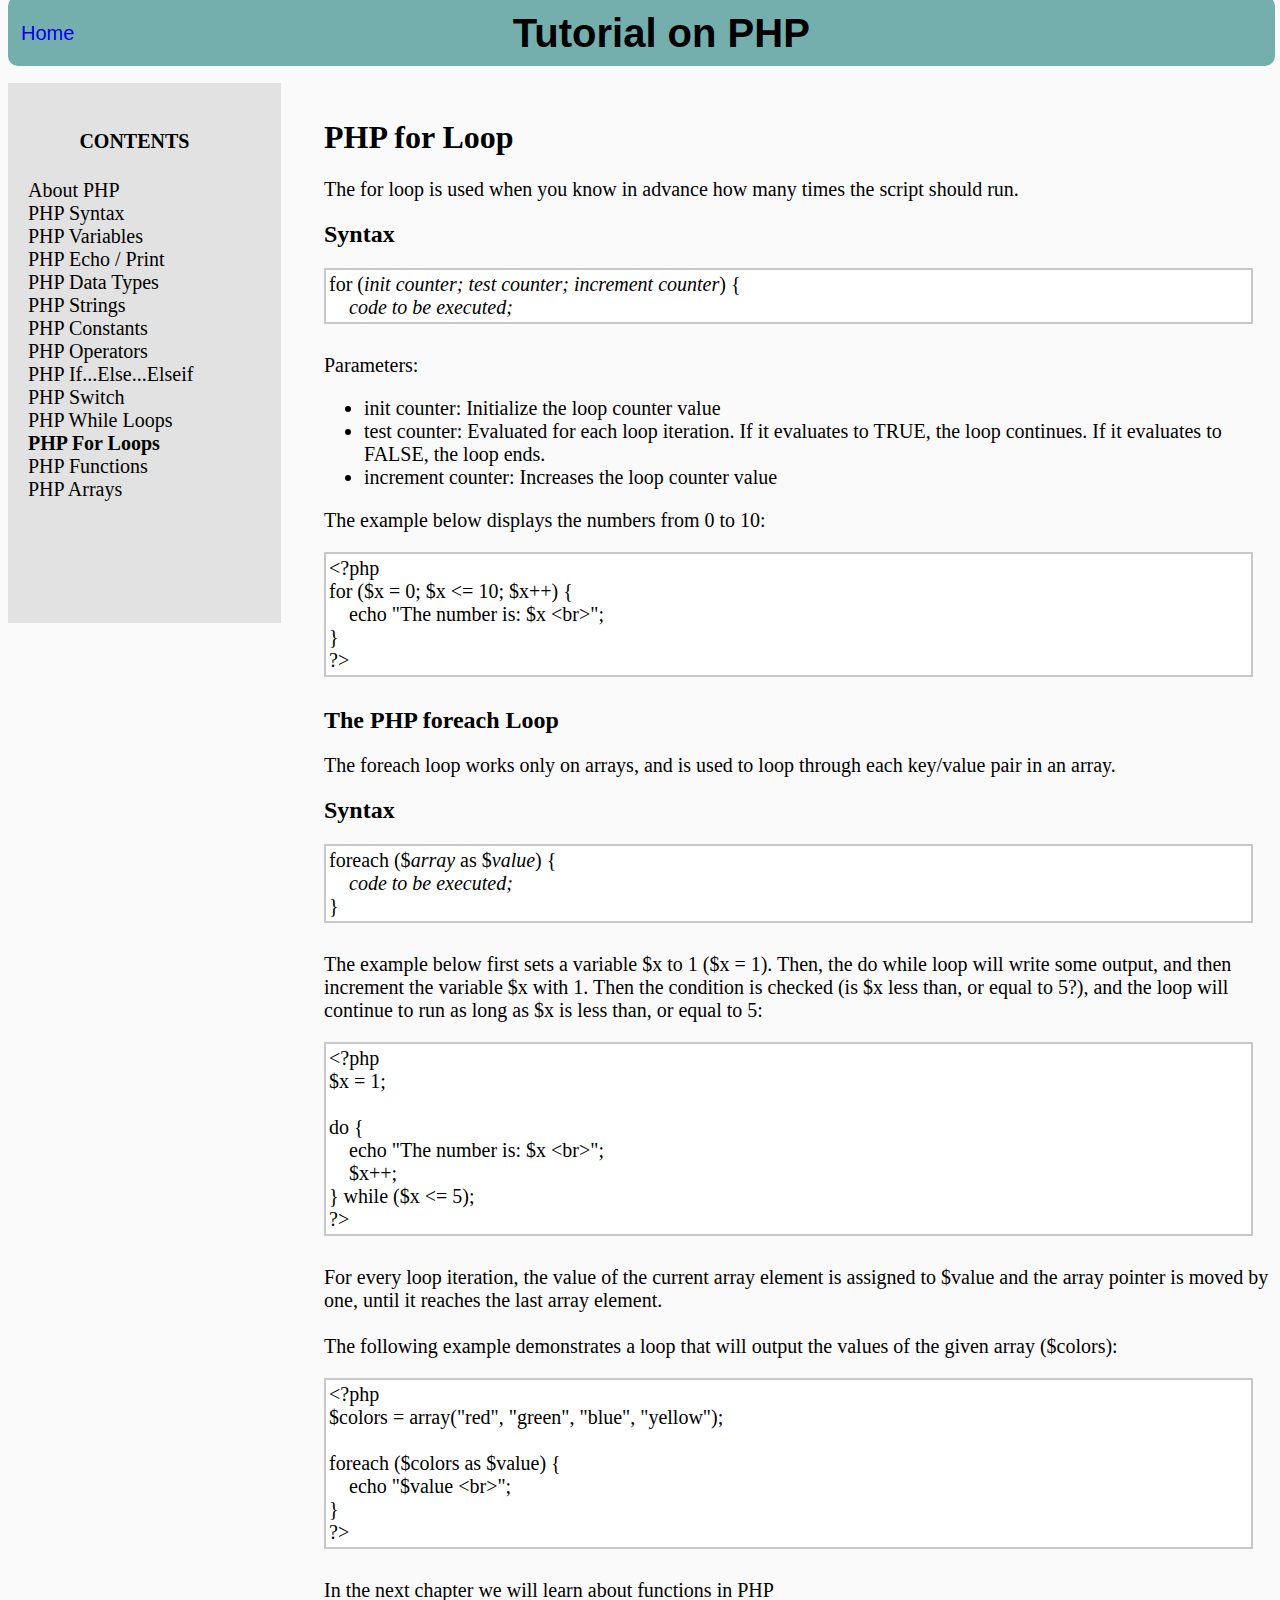
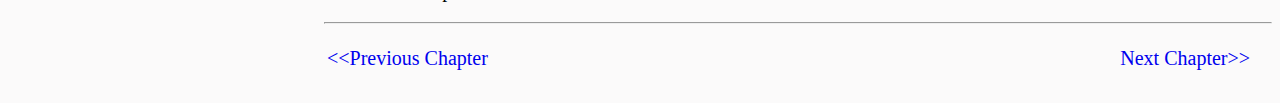
<file: For.html>
<!doctype html>
<html lang="en">
 <head>
 <link type="text/css" rel="stylesheet" href="stylesheet1.css" />
  <title>For loops in PHP</title>
 </head>
 <body>
     <div class="header">
  <table>
  <tr>
  <td><a href="Index.html">Home</a></td>
  <td id="head"><h1>Tutorial on PHP</h1> </td>
  </tr>
  </table>
 </div>
 <div class="contents">
 <h4>CONTENTS</h4>
 <ul>
 <li><a href="About.html">About PHP</a></li>
<li><a href="Syntax.html">PHP Syntax</a></li>
<li><a href="Variables.html">PHP Variables</a></li>
<li><a href="Echo.html">PHP Echo / Print</a></li>
<li><a href="DataTypes.html">PHP Data Types</a></li>
<li><a href="Strings.html">PHP Strings</a></li>
<li><a href="Constants.html">PHP Constants</a></li>
<li><a href="Operators.html">PHP Operators</a></li>
<li><a href="IfElse.html">PHP If...Else...Elseif</a></li>
<li><a href="Switch.html">PHP Switch</a></li>
<li><a href="While.html">PHP While Loops</a></li>
<li><a href="For.html"><strong>PHP For Loops</strong></a></li>
<li><a href="Functions.html">PHP Functions</a></li>
<li><a href="Arrays.html">PHP Arrays</a></li>
</li>
</ul>
 </div>
 <!--VARIABLES HTML-->
<div id="description">

<h1>PHP for Loop</h1>
<p>The for loop is used when you know in advance how many times the script should run.
</p>
<h2>Syntax</h2>
<table>
<tr>
<td>
for (<i>init counter; test counter; increment counter</i>)
{<br>
&nbsp;&nbsp;<i>&nbsp; code to be executed;</i><br>
</td>
</tr>
</table>
<p>Parameters:
<ul>
<li>init counter: Initialize the loop counter value</li>
<li>test counter: Evaluated for each loop iteration. If it evaluates to TRUE, the loop continues. If it evaluates to FALSE, the loop ends.</li>
<li>increment counter: Increases the loop counter value</li>
</ul>
</p>
<p>The example below displays the numbers from 0 to 10:</p>
<table>
<tr>
<td>
&lt;?php <br>for ($x = 0; $x &lt;= 10; $x++)
{<br>
	&nbsp;&nbsp;&nbsp; echo &quot;The number is: 
	$x &lt;br&gt;&quot;;<br>} <br>?&gt;
</td>
</tr>
</table>
<h2>
The PHP foreach Loop
</h2>
<p>The foreach loop works only on arrays, and is used to loop through each key/value pair in an array.
</p>
<h2>Syntax</h2>
<table>
<tr>
<td>
foreach ($<i>array </i>as<i> </i>$<i>value</i>)
{<br>
&nbsp;
&nbsp;&nbsp;<i>code to be executed;</i><br>
	}

</td>
</tr>
</table>
<p>The example below first sets a variable $x to 1 ($x = 1). Then, the do while loop will write some output, and then increment the variable $x with 1. Then the condition is checked (is $x less than, or equal to 5?), and the loop will continue to run as long as $x is less than, or equal to 5:</p>
<table>
<tr>
<td>
&lt;?php <br>$x = 1; <br><br>do {<br>&nbsp;&nbsp;&nbsp; echo &quot;The number is: 
	$x &lt;br&gt;&quot;;<br>&nbsp;&nbsp;&nbsp; $x++;<br>} while ($x &lt;= 5);<br>?&gt
</td>
</tr>
</table>
<p>
For every loop iteration, the value of the current array element is assigned to $value and the array pointer is moved by one, until it reaches the last array element.
<br><br>
The following example demonstrates a loop that will output the values of the given array ($colors):</p>
<table>
<tr>
<td>
&lt;?php <br>$colors = array(&quot;red&quot;, &quot;green&quot;, &quot;blue&quot;, &quot;yellow&quot;); <br>
	<br>foreach ($colors as 
	$value) {<br>&nbsp;&nbsp;&nbsp; echo &quot;$value &lt;br&gt;&quot;;<br>}<br>?&gt;
</td>
</tr>
</table>
<p>
In the next chapter we will learn about functions in PHP</p>
<hr>
<!-- END -->
<div id="end">
	<table >
	<tr>
		<td><a href="While.html">&lt;&lt;Previous Chapter</td>
		<td><a href="Functions.html">Next Chapter&gt;&gt;</td>
	</tr>
	</table>
</div>
</div>

 </body>
</html>
</file>
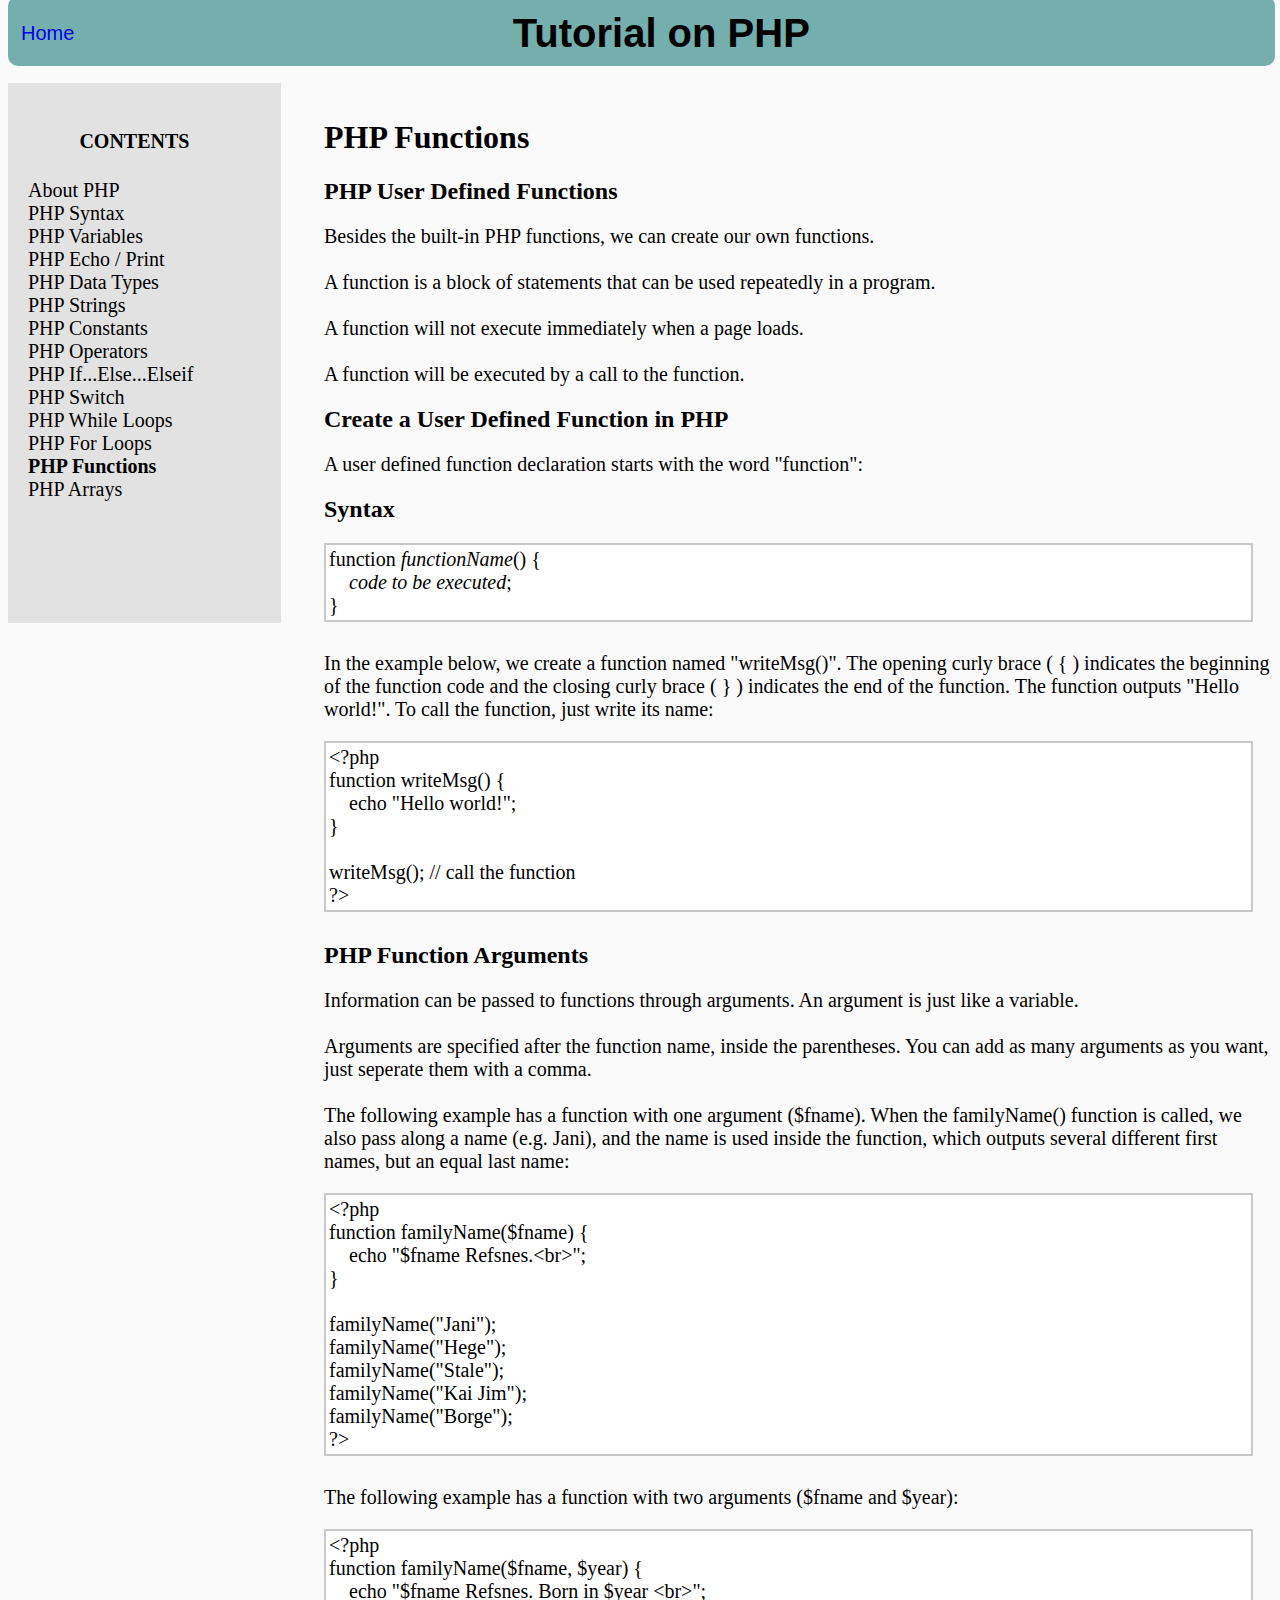
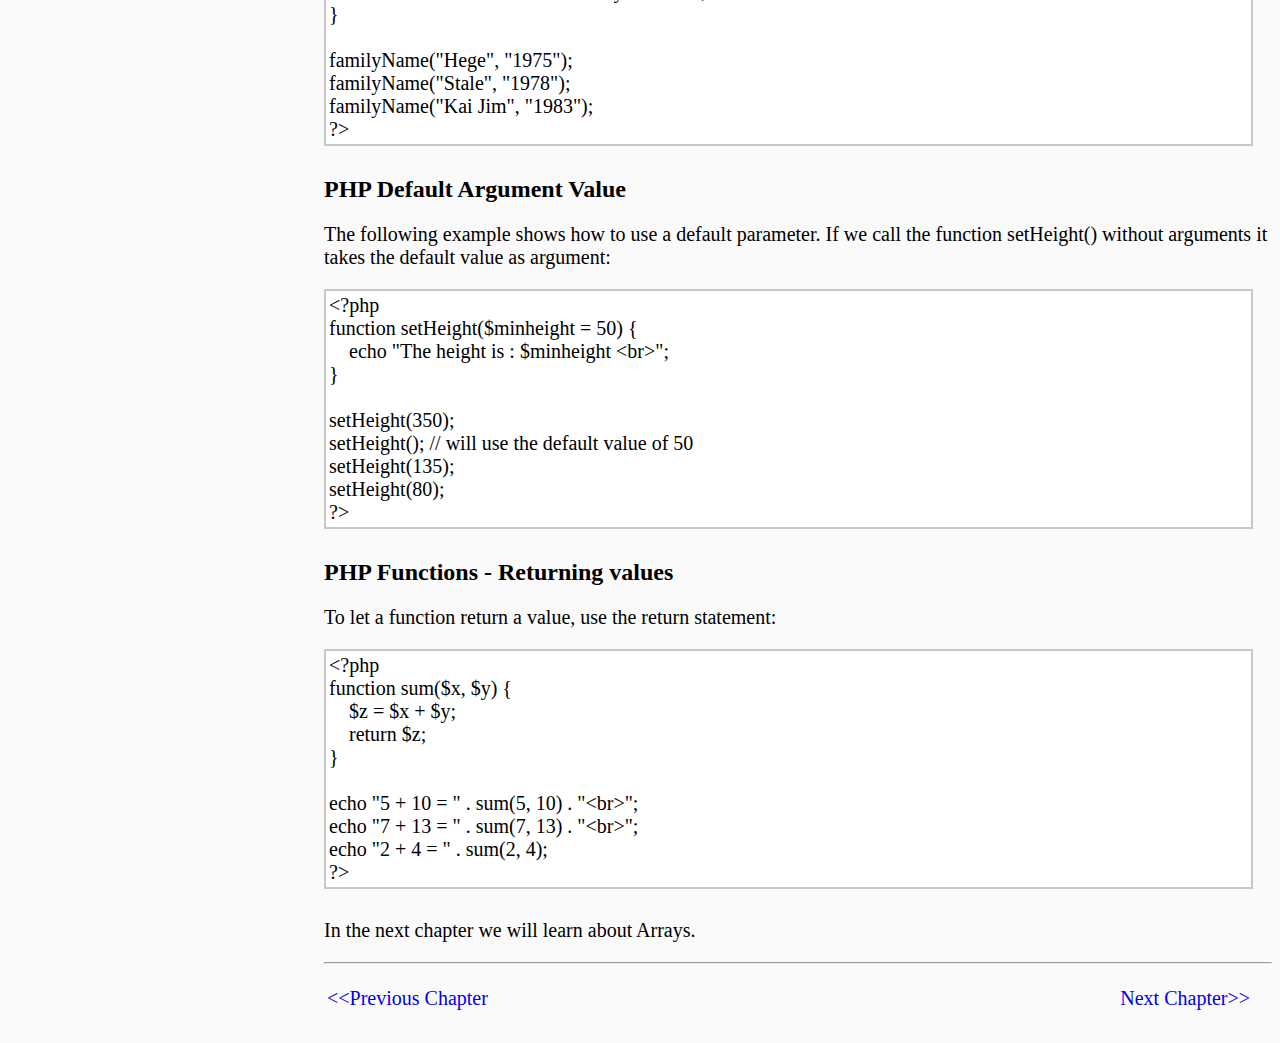
<file: Functions.html>
<!doctype html>
<html lang="en">
 <head>
 <link type="text/css" rel="stylesheet" href="stylesheet1.css" />
  <title>Funtions in PHP</title>
 </head>
 <body>
    <div class="header">
  <table>
  <tr>
  <td><a href="Index.html">Home</a></td>
  <td id="head"><h1>Tutorial on PHP</h1> </td>
  </tr>
  </table>
 </div>
 <div class="contents">
 <h4>CONTENTS</h4>
 <ul>
 <li><a href="About.html">About PHP</a></li>
<li><a href="Syntax.html">PHP Syntax</a></li>
<li><a href="Variables.html">PHP Variables</a></li>
<li><a href="Echo.html">PHP Echo / Print</a></li>
<li><a href="DataTypes.html">PHP Data Types</a></li>
<li><a href="Strings.html">PHP Strings</a></li>
<li><a href="Constants.html">PHP Constants</a></li>
<li><a href="Operators.html">PHP Operators</a></li>
<li><a href="IfElse.html">PHP If...Else...Elseif</a></li>
<li><a href="Switch.html">PHP Switch</a></li>
<li><a href="While.html">PHP While Loops</a></li>
<li><a href="For.html">PHP For Loops</a></li>
<li><a href="Functions.html"><strong>PHP Functions</strong></a></li>
<li><a href="Arrays.html">PHP Arrays</a></li>
</li>
</ul>
 </div>

<div id="description">
<h1>PHP Functions</h1>
<h2>PHP User Defined Functions</h2>
<p>Besides the built-in PHP functions, we can create our own functions.
<br><br>
A function is a block of statements that can be used repeatedly in a program.
<br><br>
A function will not execute immediately when a page loads.
<br><br>
A function will be executed by a call to the function.</p>
<h2>Create a User Defined Function in PHP</h2>
<p>A user defined function declaration starts with the word "function":
</p>
<h2>Syntax</h2>
<table>
<tr>
<td>function <i>functionName</i>()
	{<br>
<i>&nbsp; &nbsp; code to be executed</i>;<br>
	}

</td>
</tr>
</table>
<p>In the example below, we create a function named "writeMsg()". The opening curly brace ( { ) indicates the beginning of the function code and the closing curly brace ( } ) indicates the end of the function. The function outputs "Hello world!". To call the function, just write its name:</p>
<table>
<tr>
	<td>&lt;?php<br>function writeMsg() {<br>&nbsp;&nbsp;&nbsp; echo "Hello world!";<br>
	}<br><br>writeMsg(); // call the function<br>?&gt;</td>
</tr>
</table>


<h2>PHP Function Arguments</h2>
<p>Information can be passed to functions through arguments. An argument is just like a variable.
<br><br>
Arguments are specified after the function name, inside the parentheses. You can add as many arguments as you want, just seperate them with a comma.
<br><br>
The following example has a function with one argument ($fname). When the familyName() function is called, we also pass along a name (e.g. Jani), and the name is used inside the function, which outputs several different first names, but an equal last name:
</p>
<table>
<tr>
<td>&lt;?php<br>function familyName($fname) {<br>&nbsp;&nbsp;&nbsp; echo "$fname Refsnes.&lt;br&gt;";<br>
	}<br><br>familyName("Jani");<br>familyName("Hege");<br>
	familyName("Stale");<br>familyName("Kai Jim");<br>familyName("Borge");<br>?&gt;
</td>
</tr>
</table>
<p>The following example has a function with two arguments ($fname and $year):</p>
<table>
<tr>
<td>&lt;?php<br>function familyName($fname, $year) {<br>&nbsp; &nbsp; echo "$fname Refsnes. 
	Born in $year &lt;br&gt;";<br>}<br><br>familyName("Hege", "1975");<br>
	familyName("Stale", "1978");<br>familyName("Kai Jim", "1983");<br>?&gt;
</td>
</tr>
</table>
<h2>PHP Default Argument Value</h2>
<p>The following example shows how to use a default parameter. If we call the function setHeight() without arguments it takes the default value as argument:</p>
<table>
<tr>
<td>
&lt;?php<br>function setHeight($minheight = 50) {<br>&nbsp;&nbsp;&nbsp; echo "The height is : 
	$minheight &lt;br&gt;";<br>}<br><br>setHeight(350);<br>setHeight(); // will use 
	the default value of 50<br>setHeight(135);<br>setHeight(80);<br>?&gt;

</td>
</tr>
</table>
<h2>PHP Functions - Returning values</h2>
<p>To let a function return a value, use the return statement: </p>
<table>
<tr>
	<td>&lt;?php<br>function sum($x, $y) {<br>&nbsp; &nbsp; $z = $x + $y;<br>&nbsp;&nbsp;&nbsp; return $z;<br>}<br><br>
	echo "5 + 10 = " . sum(5, 10) . "&lt;br&gt;";<br>echo "7 + 13 = " . sum(7, 13) . 
	"&lt;br&gt;";<br>echo "2 + 4 = " . sum(2, 4);<br>?&gt;</td>
</tr>
</table>
<p>
In the next chapter we will learn about Arrays.</p>
<hr>
<!-- END -->
<div id="end">
	<table >
	<tr>
		<td><a href="For.html">&lt;&lt;Previous Chapter</td>
		<td><a href="Arrays.html">Next Chapter&gt;&gt;</td>
	</tr>
	</table>
</div>
</div>

 </body>
</html>
</file>
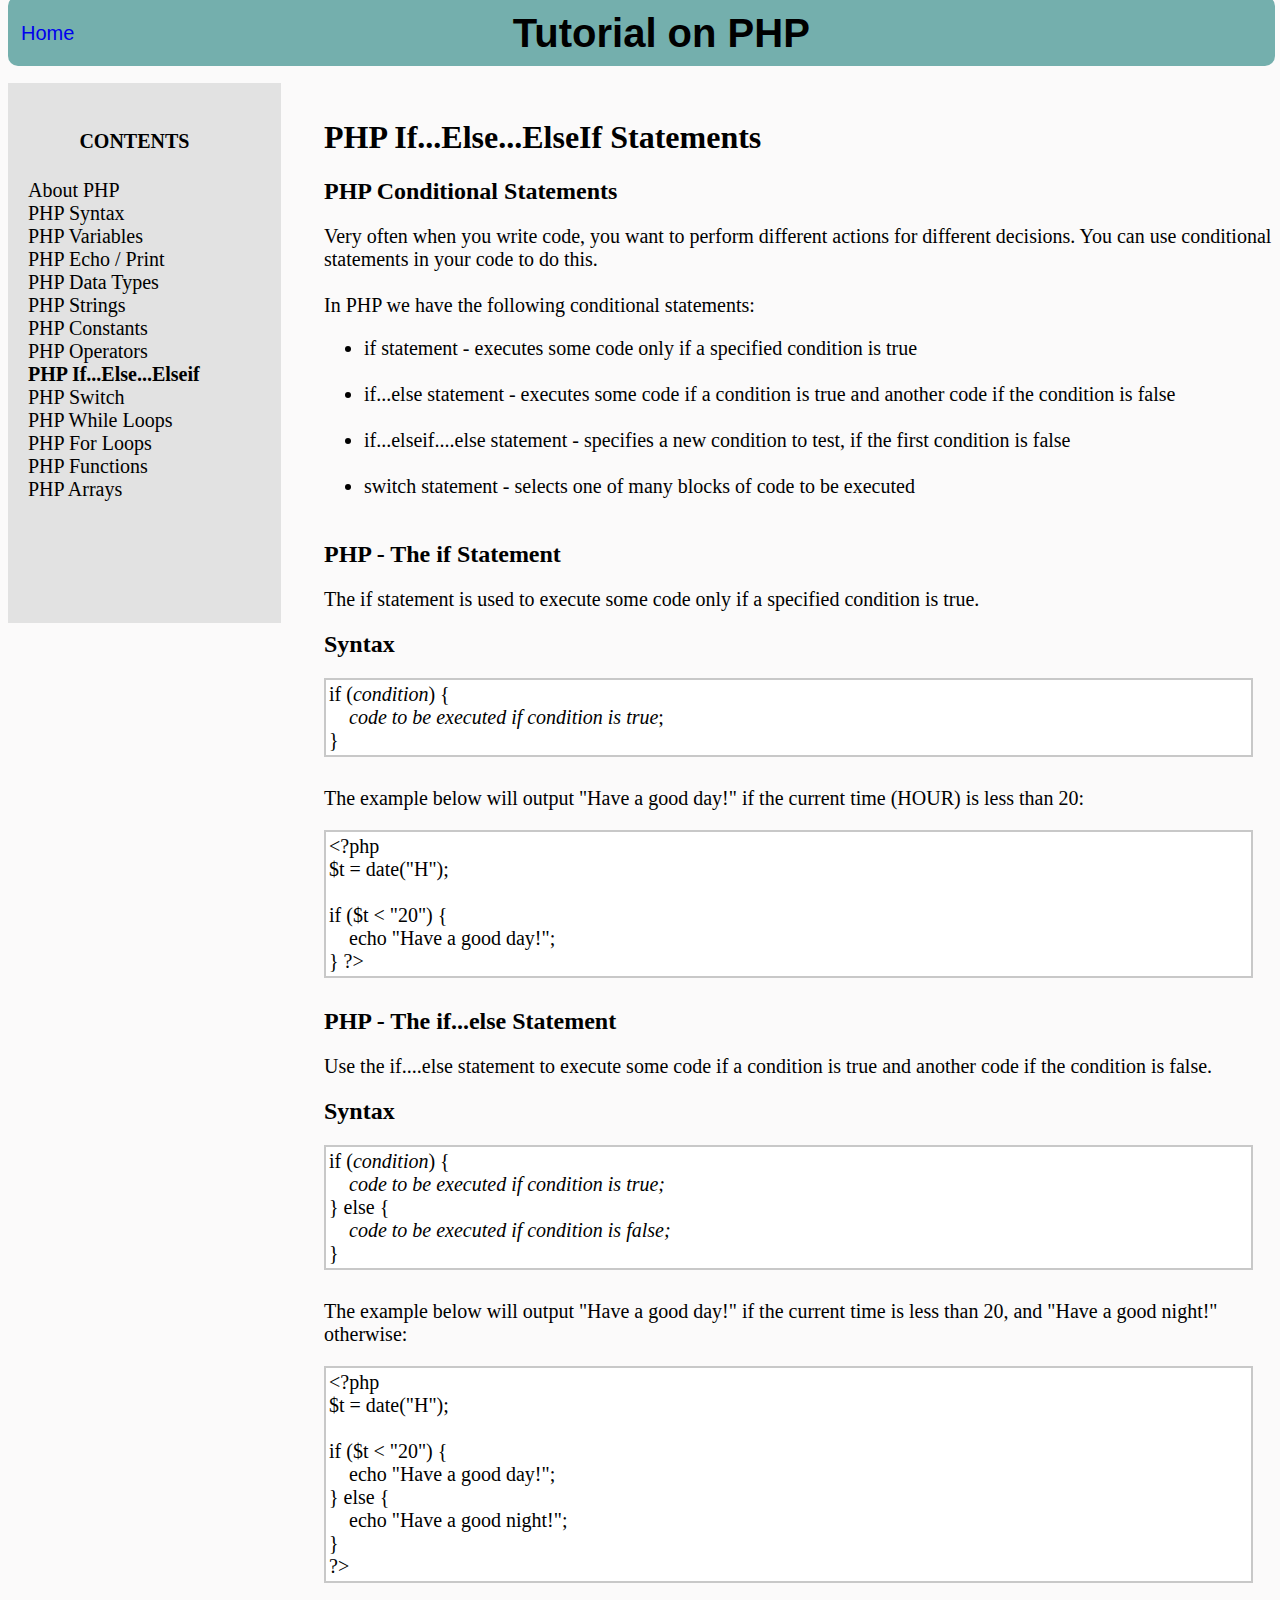
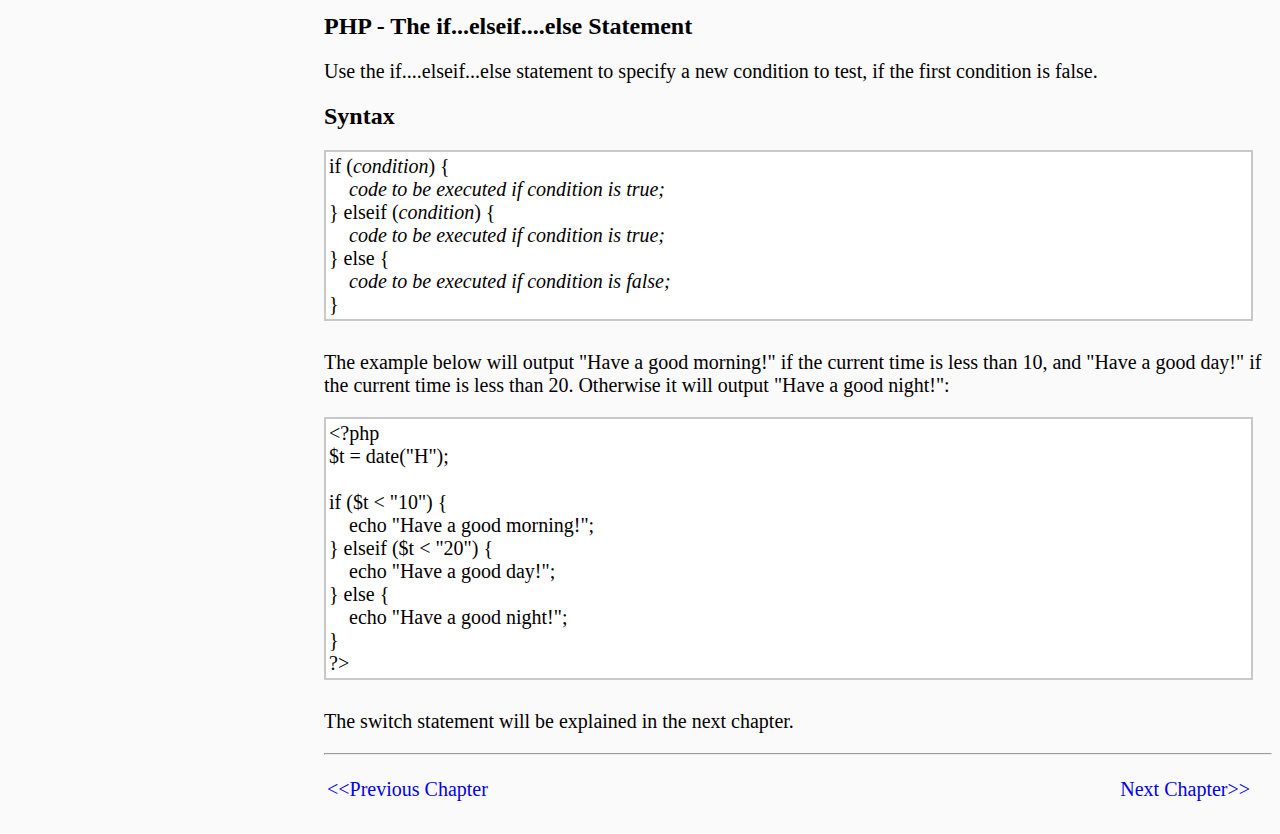
<file: IfElse.html>
<!doctype html>
<html lang="en">
 <head>
 <link type="text/css" rel="stylesheet" href="stylesheet1.css" />
  <title>IfElse in PHP</title>
 </head>
 <body>
       <div class="header">
  <table>
  <tr>
  <td><a href="Index.html">Home</a></td>
  <td id="head"><h1>Tutorial on PHP</h1> </td>
  </tr>
  </table>
 </div>
 <div class="contents">
 <h4>CONTENTS</h4>
 <ul>
 <li><a href="About.html">About PHP</a></li>
<li><a href="Syntax.html">PHP Syntax</a></li>
<li><a href="Variables.html">PHP Variables</a></li>
<li><a href="Echo.html">PHP Echo / Print</a></li>
<li><a href="DataTypes.html">PHP Data Types</a></li>
<li><a href="Strings.html">PHP Strings</a></li>
<li><a href="Constants.html">PHP Constants</a></li>
<li><a href="Operators.html">PHP Operators</a></li>
<li><a href="IfElse.html"><strong>PHP If...Else...Elseif</strong></a></li>
<li><a href="Switch.html">PHP Switch</a></li>
<li><a href="While.html">PHP While Loops</a></li>
<li><a href="For.html">PHP For Loops</a></li>
<li><a href="Functions.html">PHP Functions</a></li>
<li><a href="Arrays.html">PHP Arrays</a></li>
</li>
</ul>
 </div>
<div id="description">
<h1>PHP If...Else...ElseIf Statements</h1>
<h2>PHP Conditional Statements</h2>
<p>Very often when you write code, you want to perform different actions for different decisions. You can use conditional statements in your code to do this.
<br><br>
In PHP we have the following conditional statements:
	<ul>
    <li> if statement - executes some code only if a specified condition is true<br><br>
   <li> if...else statement - executes some code if a condition is true and another code if the condition is false<br><br>
    <li> if...elseif....else statement - specifies a new condition to test, if the first condition is false<br><br>
    <li> switch statement - selects one of many blocks of code to be executed<br><br>
	</ul>
</p>
<h2>PHP - The if Statement</h2>
<p>
The if statement is used to execute some code only if a specified condition is true.</p>
<h2>Syntax</h2>
<table>
<tr>
	<td>if (<i>condition</i>) {<i><br>
&nbsp;&nbsp;&nbsp; code to be executed if condition is true</i>;<br>}
</td>
</tr>
</table>
<p>The example below will output "Have a good day!" if the current time (HOUR) is less than 20:</p>
<table>
<tr>
<td>&lt;?php<br>
$t = date("H");<br><br>
if ($t &lt; "20") {<br>
&nbsp;
&nbsp; 
echo "Have a good day!";<br>
	}
?&gt;
</td>
</tr>
</table>
<h2>PHP - The if...else Statement</h2>

<p>Use the if....else statement to execute some code if a condition is true and another code if the condition is false.</p>
<h2>Syntax</h2>
<table>
<tr>
<td>if (<i>condition</i>)&nbsp;{<br>
&nbsp;
&nbsp;&nbsp;<i>code to be executed if condition is true;</i><br>
	}
else {<br>
&nbsp;&nbsp;<i>&nbsp; code to be executed if condition is false;<br>
	</i>}

</td>
</tr>
</table>
<p>The example below will output "Have a good day!" if the current time is less than 20, and "Have a good night!" otherwise:</p>
<table>
<tr>
<td>&lt;?php<br>
$t = date("H");<br><br>
if ($t &lt; "20") {<br>
&nbsp;
&nbsp; 
echo "Have a good day!";<br>
	}
else {<br>
&nbsp;&nbsp;&nbsp; echo 
"Have a good night!";<br>

	}<br>
?&gt;

</td>
</tr>
</table>
<h2>PHP - The if...elseif....else Statement</h2>

<p>Use the if....elseif...else statement to specify a new condition to test, if the first condition is false.</p>
<h2>Syntax</h2>
<table>
<tr>
<td>if (<i>condition</i>) {<br>
&nbsp;
&nbsp;&nbsp;<i>code to be executed if condition is true;<br>
	</i>}
elseif (<i>condition</i>) {<br>
&nbsp;&nbsp;<i>&nbsp; code to be executed if condition is true;<br>
	</i>} else {<br>
&nbsp;
&nbsp;&nbsp;<i>code to be executed if condition is false;<br>
</i>}

</td>
</tr>
</table>
<p>The example below will output "Have a good morning!" if the current time is less than 10, and "Have a good day!" if the current time is less than 20. Otherwise it will output "Have a good night!":</p>
<table>
<tr>
	<td>&lt;?php<br>
$t = date("H");<br>
	<br>if ($t &lt; "10") {<br>

&nbsp;&nbsp;&nbsp; echo "Have a good morning!";<br>
	}
elseif ($t &lt; "20") {<br>
&nbsp;&nbsp;&nbsp; echo "Have a good day!";<br>
	} else {<br>
&nbsp;&nbsp;&nbsp; echo "Have a good night!";<br>

	}<br>
?&gt;</td>
</tr>
</table>
<p>The switch statement will be explained in the next chapter.</p>
<hr>

<!-- END -->
<div id="end">
	<table >
	<tr>
		<td><a href="Operators.html">&lt;&lt;Previous Chapter</td>
		<td><a href="Switch.html">Next Chapter&gt;&gt;</td>
	</tr>
	</table>
</div>
</div>
 </body>
</html>
</file>
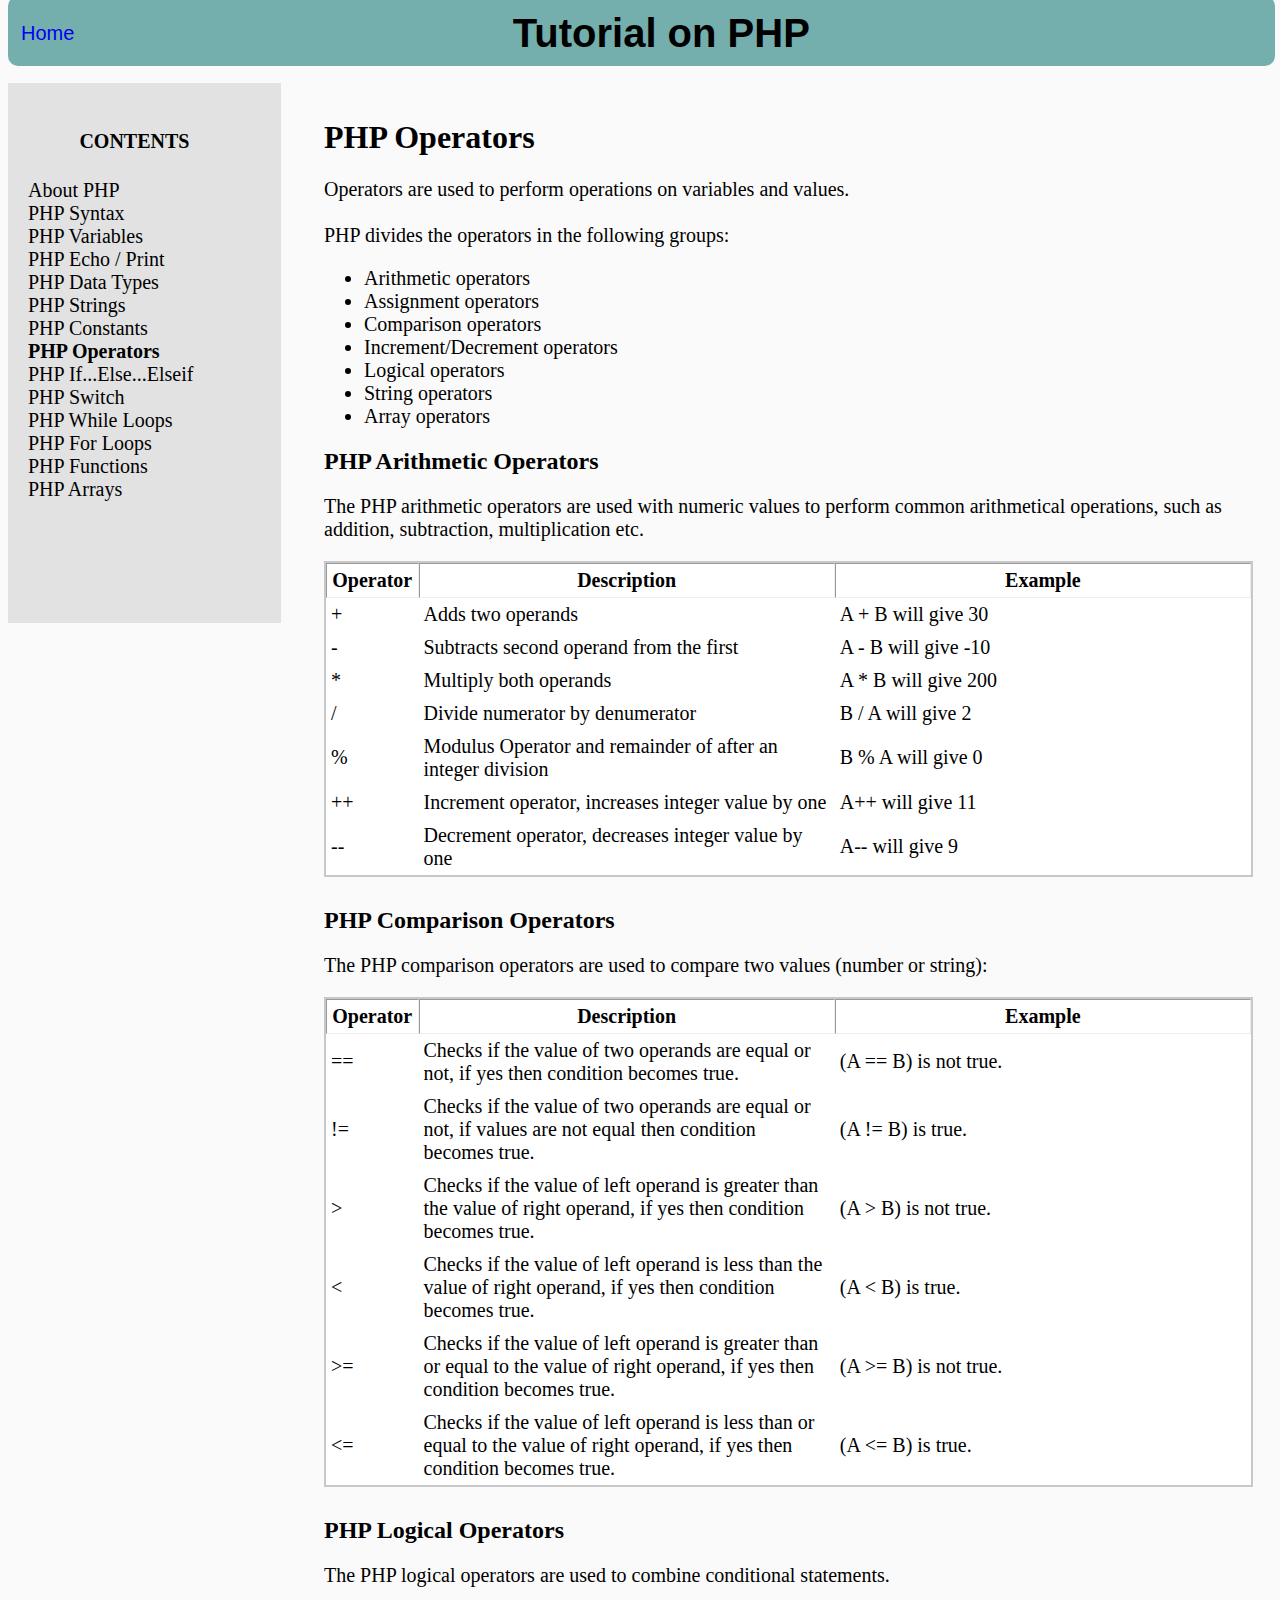
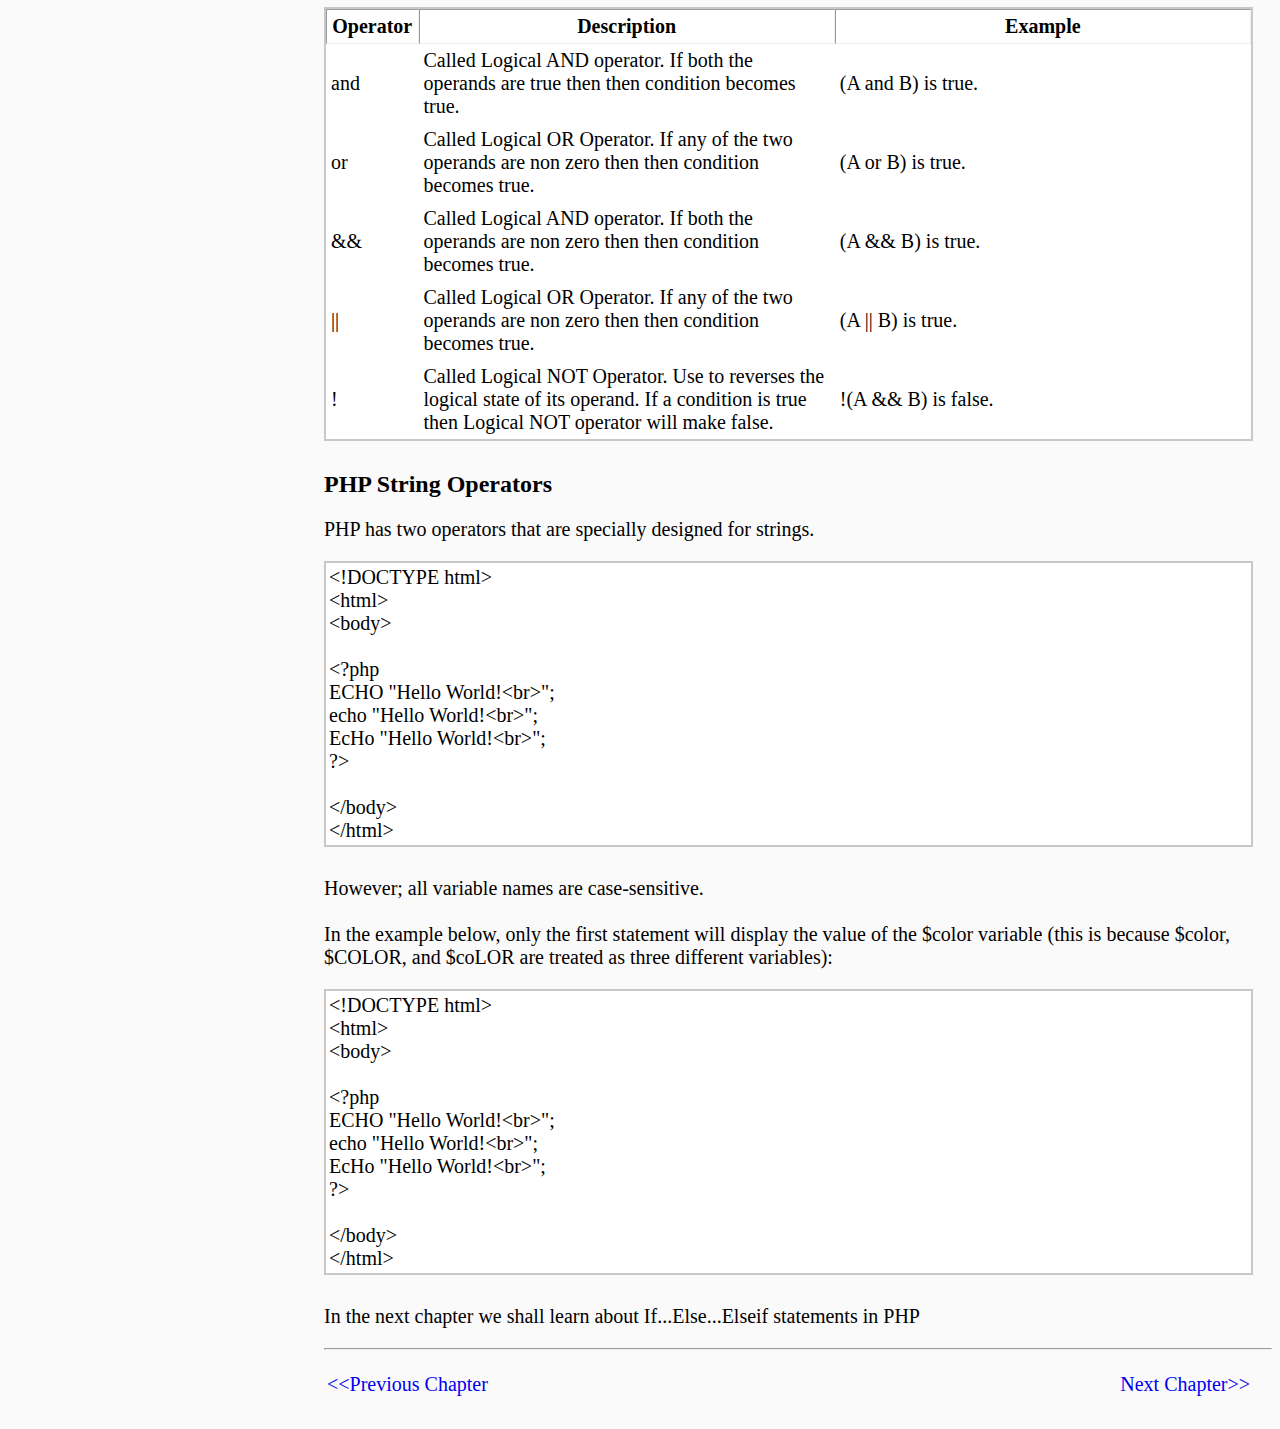
<file: Operators.html>
<!doctype html>
<html lang="en">
 <head>
 <link type="text/css" rel="stylesheet" href="stylesheet1.css" />
  <title>Operators in PHP</title>
 </head>
 <body>
      <div class="header">
  <table>
  <tr>
  <td><a href="Index.html">Home</a></td>
  <td id="head"><h1>Tutorial on PHP</h1> </td>
  </tr>
  </table>
 </div>
 <div class="contents">
 <h4>CONTENTS</h4>
 <ul>
 <li><a href="About.html">About PHP</a></li>
<li><a href="Syntax.html">PHP Syntax</a></li>
<li><a href="Variables.html">PHP Variables</a></li>
<li><a href="Echo.html">PHP Echo / Print</a></li>
<li><a href="DataTypes.html">PHP Data Types</a></li>
<li><a href="Strings.html">PHP Strings</a></li>
<li><a href="Constants.html">PHP Constants</a></li>
<li><a href="Operators.html"><b>PHP Operators</b></a></li>
<li><a href="IfElse.html">PHP If...Else...Elseif</a></li>
<li><a href="Switch.html">PHP Switch</a></li>
<li><a href="While.html">PHP While Loops</a></li>
<li><a href="For.html">PHP For Loops</a></li>
<li><a href="Functions.html">PHP Functions</a></li>
<li><a href="Arrays.html">PHP Arrays</a></li>
</li>
</ul>
 </div>
 <!--SYNTAX HTML-->
<div id="description">
<h1>PHP Operators</h1>
<p>Operators are used to perform operations on variables and values.
<br><br>
PHP divides the operators in the following groups:
<ul>
    <li>Arithmetic operators</li>
    <li> Assignment operators</li>
    <li> Comparison operators</li>
    <li> Increment/Decrement operators</li>
    <li> Logical operators</li>
    <li> String operators</li>
	<li> Array operators</li>
</ul>
</p>
 <h2>PHP Arithmetic Operators</h2>
 <p>The PHP arithmetic operators are used with numeric values to perform common arithmetical operations, such as addition, subtraction, multiplication etc.</p>
<table border="1" width="100%" cellpadding="5" cellspacing="0">
<tr>
<th width="10%">Operator</th><th width="45%">Description</th><th>Example</th>
</tr>
<tr>
<td>+</td><td>Adds two operands</td><td> A + B will give 30</td>
</tr>
<tr>

<td>-</td><td>Subtracts second operand from the first</td><td> A - B will give -10</td>
</tr>
<tr>
<td>*</td><td>Multiply both operands</td><td> A * B will give 200</td>
</tr>
<tr>
<td>/</td><td>Divide numerator by denumerator</td><td> B / A will give 2</td>

</tr>
<tr>
<td>%</td><td>Modulus Operator and remainder of after an integer division</td><td> B % A will give 0</td>
</tr>
<tr>
<td>++</td><td>Increment operator, increases integer value by one</td><td> A++ will give 11</td>
</tr>
<tr>
<td>--</td><td>Decrement operator, decreases integer value by one</td><td> A-- will give 9</td>

</tr>
</table>
<h2>PHP Comparison Operators</h2>
<p>The PHP comparison operators are used to compare two values (number or string):</p>
<table border="1" width="100%" cellpadding="5" cellspacing="0">
<tr>
<th width="10%">Operator</th><th width="45%">Description</th><th>Example</th>
</tr>

<tr>
<td>==</td><td> Checks if the value of two operands are equal or not, if yes then condition becomes true.</td><td> (A == B) is not true. </td>
</tr>
<tr>
<td>!=</td><td> Checks if the value of two operands are equal or not, if values are not equal then condition becomes true.</td><td> (A != B) is true. </td>
</tr>
<tr>

<td>&gt;</td><td> Checks if the value of left  operand is greater than the value of right operand, if yes then condition becomes true.</td><td> (A &gt; B) is not true. </td>
</tr>
<tr>
<td>&lt;</td><td> Checks if the value of left  operand is less than the value of right operand, if yes then condition becomes true.</td><td> (A &lt; B) is true. </td>
</tr>

<tr>
<td>&gt;=</td><td> Checks if the value of left  operand is greater than or equal to the value of right operand, if yes then condition becomes true.</td><td> (A &gt;= B) is not true. </td>
</tr>
<tr>
<td>&lt;=</td><td> Checks if the value of left  operand is less than or equal to the value of right operand, if yes then condition becomes true.</td><td> (A &lt;= B) is true. </td>

</tr>
</table>

<h2>PHP Logical Operators</h2>
<p>The PHP logical operators are used to combine conditional statements.
</p>
<table border="1" width="100%" cellpadding="5" cellspacing="0">
<tr>
<th width="10%">Operator</th><th width="45%">Description</th><th>Example</th>
</tr>

<tr>
<td>and</td><td> Called Logical AND  operator. If both the operands are true then then condition becomes true.</td><td> (A and B) is true.</td>
</tr>
<tr>
<td>or</td><td>Called Logical OR Operator.  If any of the two operands are non zero then then condition becomes true.</td><td> (A or B) is true.</td>
</tr>
<tr>
<td>&amp;&amp;</td><td> Called Logical AND  operator. If both the operands are non zero then then condition becomes true.</td><td> (A &amp;&amp; B) is true. </td>

</tr>
<tr>
<td>||</td><td>Called Logical OR Operator.  If any of the two operands are non zero then then condition becomes true.</td><td> (A || B) is true.</td>
</tr>
<tr>
<td>!</td><td>Called Logical NOT Operator.  Use to reverses the logical state of its operand. If a condition is true then Logical NOT operator will make false.</td><td> !(A &amp;&amp; B) is false. </td>
</tr>

</table>

<h2>PHP String Operators</h2>
<p>PHP has two operators that are specially designed for strings.
</p>
<table>
<tr>
<td>&lt;!DOCTYPE html&gt;<br>
	&lt;html&gt;<br>
    &lt;body&gt;<br><br>
    &lt;?php<br>
	ECHO &quot;Hello World!&lt;br&gt;&quot;;<br>echo &quot;Hello World!&lt;br&gt;&quot;;<br>
	EcHo &quot;Hello World!&lt;br&gt;&quot;;<br>?&gt;<br><br>
    &lt;/body&gt;<br>
    &lt;/html&gt;<br>
</td>
</tr>
</table>
<p>However; all variable names are case-sensitive.<br><br>
In the example below, only the first statement will display the value of the $color variable (this is because $color, $COLOR, and $coLOR are treated as three different variables):</p>
<table>
<tr>
<td>&lt;!DOCTYPE html&gt;<br>
	&lt;html&gt;<br>
    &lt;body&gt;<br><br>
    &lt;?php<br>
	ECHO &quot;Hello World!&lt;br&gt;&quot;;<br>echo &quot;Hello World!&lt;br&gt;&quot;;<br>
	EcHo &quot;Hello World!&lt;br&gt;&quot;;<br>?&gt;</span><br><br>
    &lt;/body&gt;<br>
    &lt;/html&gt;<br>
</td>
</tr>
</table>
<p>In the next chapter we shall learn about If...Else...Elseif statements in PHP</p>
<hr>
<!-- END -->
<div id="end">
	<table >
	<tr>
		<td><a href="Constants.html">&lt;&lt;Previous Chapter</td>
		<td><a href="IfElse.html">Next Chapter&gt;&gt;</td>
	</tr>
	</table>
</div>
</div>
 </body>
</html>
</file>
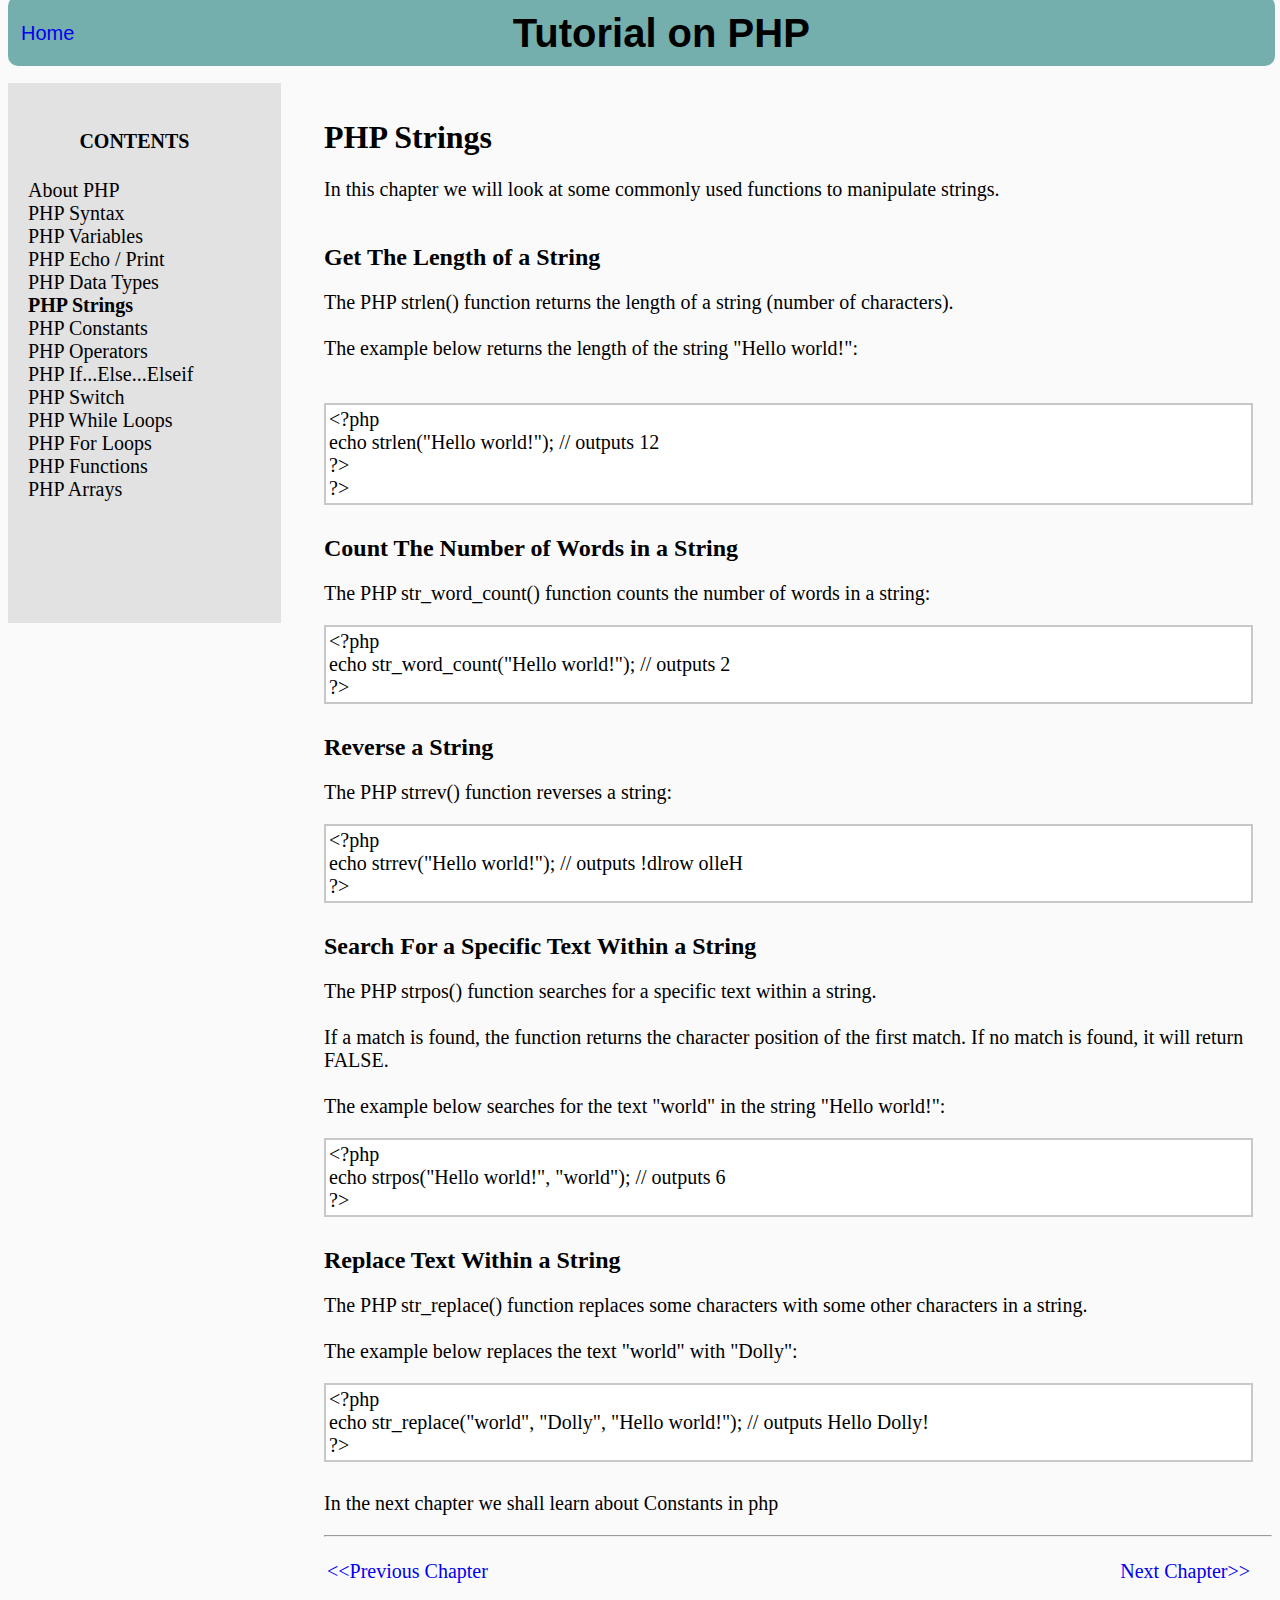
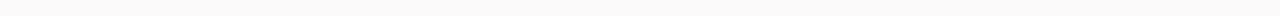
<file: Strings.html>
<!doctype html>
<html lang="en">
 <head>
  <title>Strings in PHP</title>
  <link type="text/css" rel="stylesheet" href="stylesheet1.css" />
 </head>
 <body>
     <div class="header">
  <table>
  <tr>
  <td><a href="Index.html">Home</a></td>
  <td id="head"><h1>Tutorial on PHP</h1> </td>
  </tr>
  </table>
 </div>
 <div class="contents">
 <h4>CONTENTS</h4>
 <ul>
 <li><a href="About.html">About PHP</a></li>
<li><a href="Syntax.html">PHP Syntax</a></li>
<li><a href="Variables.html">PHP Variables</a></li>
<li><a href="Echo.html">PHP Echo / Print</a></li>
<li><a href="DataTypes.html">PHP Data Types</a></li>
<li><a href="Strings.html"><b>PHP Strings</b></a></li>
<li><a href="Constants.html">PHP Constants</a></li>
<li><a href="Operators.html">PHP Operators</a></li>
<li><a href="IfElse.html">PHP If...Else...Elseif</a></li>
<li><a href="Switch.html">PHP Switch</a></li>
<li><a href="While.html">PHP While Loops</a></li>
<li><a href="For.html">PHP For Loops</a></li>
<li><a href="Functions.html">PHP Functions</a></li>
<li><a href="Arrays.html">PHP Arrays</a></li>
</li>
</ul>
 </div>
 <!--ECHO HTML-->
<div id="description">
<h1>PHP Strings</h1>
<p>In this chapter we will look at some commonly used functions to manipulate strings.
<br><br>
</p>
<h2>Get The Length of a String</h2>
<p>The PHP strlen() function returns the length of a string (number of characters).
<br><br>
The example below returns the length of the string "Hello world!":
<br><br>
</p>
  <table>
<tr>
<td>&lt;?php<br>
echo strlen(&quot;Hello world!&quot;); // outputs 12<br>
?&gt;
<br>
?&gt;
</td>
</tr>
</table>
<h2>Count The Number of Words in a String</h2>
<p>The PHP str_word_count() function counts the number of words in a string:</p>
  <table>
<tr>
<td>&lt;?php<br>
echo str_word_count(&quot;Hello world!&quot;); 
	// outputs 2<br>
?&gt;
</div>
<br>
</td>
</tr>
</table>
<h2>Reverse a String</h2>
<p>
The PHP strrev() function reverses a string:
</p>
  <table>
<tr>
<td>
&lt;?php<br>
echo strrev(&quot;Hello world!&quot;); 
	// outputs !dlrow olleH<br>
?&gt;
</td>
</tr>
</table>
<h2>Search For a Specific Text Within a String</h2>
<p>
The PHP strpos() function searches for a specific text within a string.
<br><br>
If a match is found, the function returns the character position of the first match. If no match is found, it will return FALSE.
<br><br>
The example below searches for the text "world" in the string "Hello world!":</p>
<table>
<tr>
	<td>&lt;?php<br>
echo strpos(&quot;Hello world!&quot;, &quot;world&quot;); 
	// outputs 6<br>
?&gt;
 </td>
</tr>
</table>
<h2>Replace Text Within a String</h2>
<p>The PHP str_replace() function replaces some characters with some other characters in a string.
<br><br>
The example below replaces the text "world" with "Dolly":
</p>
<table>
<tr>
	<td>&lt;?php<br>
echo str_replace(&quot;world&quot;, 
	&quot;Dolly&quot;, &quot;Hello world!&quot;); 
	// outputs Hello Dolly!<br>
?&gt;
 </td>
</tr>
</table>
<p>In the next chapter we shall learn about Constants in php</p>

<hr>
<!-- END -->
<div id="end">
	<table >
	<tr>
		<td><a href="DataTypes.html">&lt;&lt;Previous Chapter</td>
		<td><a href="Constants.html">Next Chapter&gt;&gt;</td>
	</tr>
	</table>
</div>
</div>
</body>
</html>
</file>
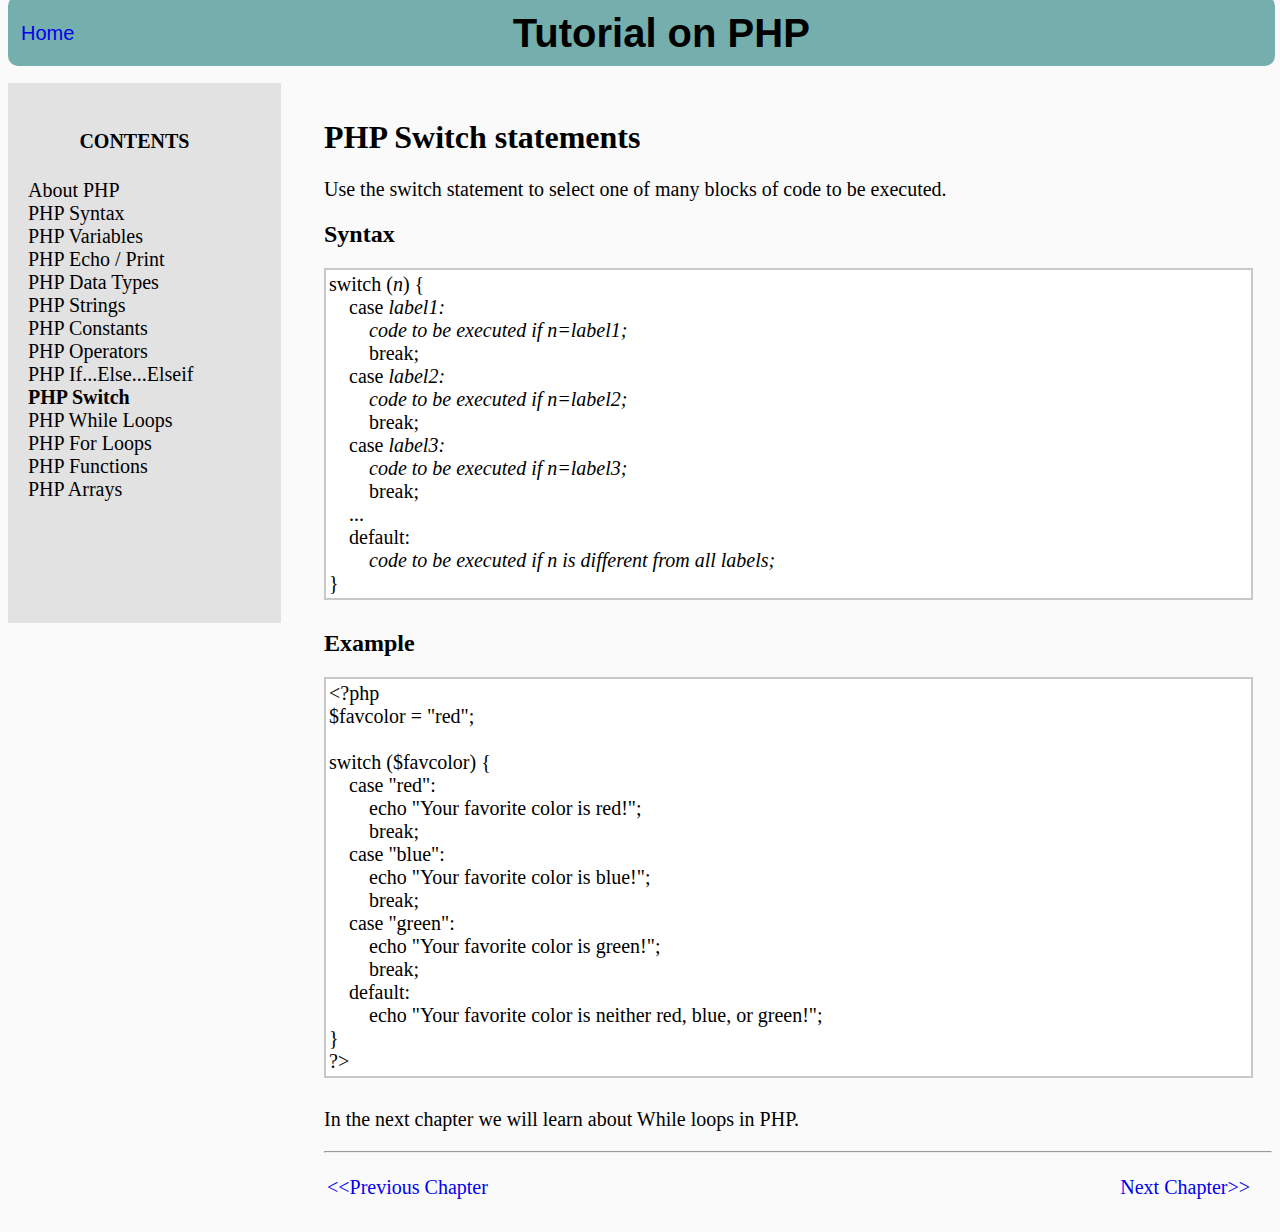
<file: Switch.html>
<!doctype html>
<html lang="en">
 <head>
 <link type="text/css" rel="stylesheet" href="stylesheet1.css" />
  <title>Switch in PHP</title>
 </head>
 <body>
     <div class="header">
  <table>
  <tr>
  <td><a href="Index.html">Home</a></td>
  <td id="head"><h1>Tutorial on PHP</h1> </td>
  </tr>
  </table>
 </div>
 <div class="contents">
 <h4>CONTENTS</h4>
 <ul>
 <li><a href="About.html">About PHP</a></li>
<li><a href="Syntax.html">PHP Syntax</a></li>
<li><a href="Variables.html">PHP Variables</a></li>
<li><a href="Echo.html">PHP Echo / Print</a></li>
<li><a href="DataTypes.html">PHP Data Types</a></li>
<li><a href="Strings.html">PHP Strings</a></li>
<li><a href="Constants.html">PHP Constants</a></li>
<li><a href="Operators.html">PHP Operators</a></li>
<li><a href="IfElse.html">PHP If...Else...Elseif</a></li>
<li><a href="Switch.html"><b>PHP Switch</b></a></li>
<li><a href="While.html">PHP While Loops</a></li>
<li><a href="For.html">PHP For Loops</a></li>
<li><a href="Functions.html">PHP Functions</a></li>
<li><a href="Arrays.html">PHP Arrays</a></li>
</li>
</ul>
 </div>
 <!--VARIABLES HTML-->
<div id="description">
<h1>PHP Switch statements</h1>
<p>Use the switch statement to select one of many blocks of code to be executed.</p>
<h2>Syntax</h2>
<table>
<tr>
<td>
switch (<i>n</i>)
{<br>
&nbsp;&nbsp;&nbsp; case <i>label1:</i><br>
&nbsp;&nbsp;<i>&nbsp;&nbsp;&nbsp;&nbsp;&nbsp; code to be executed if n=label1;</i><br>
&nbsp;
&nbsp;&nbsp;&nbsp;&nbsp;&nbsp; break;<br>
&nbsp;
&nbsp;
case <i>label2:</i><br>
&nbsp;&nbsp;<i>&nbsp;&nbsp;&nbsp; &nbsp; code to be executed if n=label2;</i><br>
&nbsp;&nbsp;&nbsp;
&nbsp;
&nbsp;&nbsp;break;<br>
&nbsp;
&nbsp;
case <i>label3:</i><br>
&nbsp;&nbsp;<i>&nbsp;&nbsp;&nbsp; &nbsp; code to be executed if n=label3;</i><br>
&nbsp;&nbsp;&nbsp;
&nbsp;
&nbsp;&nbsp;break;<br>&nbsp; &nbsp; ...<br>
&nbsp;&nbsp;&nbsp; default:<br>
&nbsp;&nbsp;<i>&nbsp;&nbsp;&nbsp;&nbsp;&nbsp; code to be executed if n is different from all labels;</i><br>
}

</td>
</tr>
</table>

<h2>Example</h2>
<table>
<tr>
<td>&lt;?php<br>
	$favcolor = &quot;red&quot;;<br><br>
	switch ($favcolor)
	{<br>
	&nbsp;&nbsp;&nbsp; case &quot;red&quot;:<br>
	&nbsp;&nbsp;&nbsp;&nbsp;&nbsp;&nbsp;&nbsp; echo &quot;Your favorite color is red!&quot;;<br>
	&nbsp;&nbsp;&nbsp;
	&nbsp;
	&nbsp; break;<br>
	&nbsp;
	&nbsp;
	case &quot;blue&quot;:<br>
	&nbsp;&nbsp;&nbsp;&nbsp;&nbsp; &nbsp; echo &quot;Your favorite color is blue!&quot;;<br>
	&nbsp;&nbsp;&nbsp;
	&nbsp;
	&nbsp; break;<br>
	&nbsp;
	&nbsp;
	case &quot;green&quot;:<br>
	&nbsp;&nbsp;&nbsp;&nbsp;&nbsp; &nbsp; echo &quot;Your favorite color is green!&quot;;<br>
	&nbsp;&nbsp;&nbsp;
	&nbsp;
	&nbsp; break;<br>
	&nbsp;
	&nbsp;
	default:<br>
	&nbsp;&nbsp;&nbsp;&nbsp;&nbsp; &nbsp; echo &quot;Your favorite color is neither red, blue, or green!&quot;;<br>
	}<br>
	?&gt;
</td>
</tr>
</table>
<p>In the next chapter we will learn about While loops in PHP.</p>
<hr>
<!-- END -->
<div id="end">
	<table >
	<tr>
		<td><a href="IfElse.html">&lt;&lt;Previous Chapter</td>
		<td><a href="While.html">Next Chapter&gt;&gt;</td>
	</tr>
	</table>
</div>
</div>

 </body>
</html>
</file>
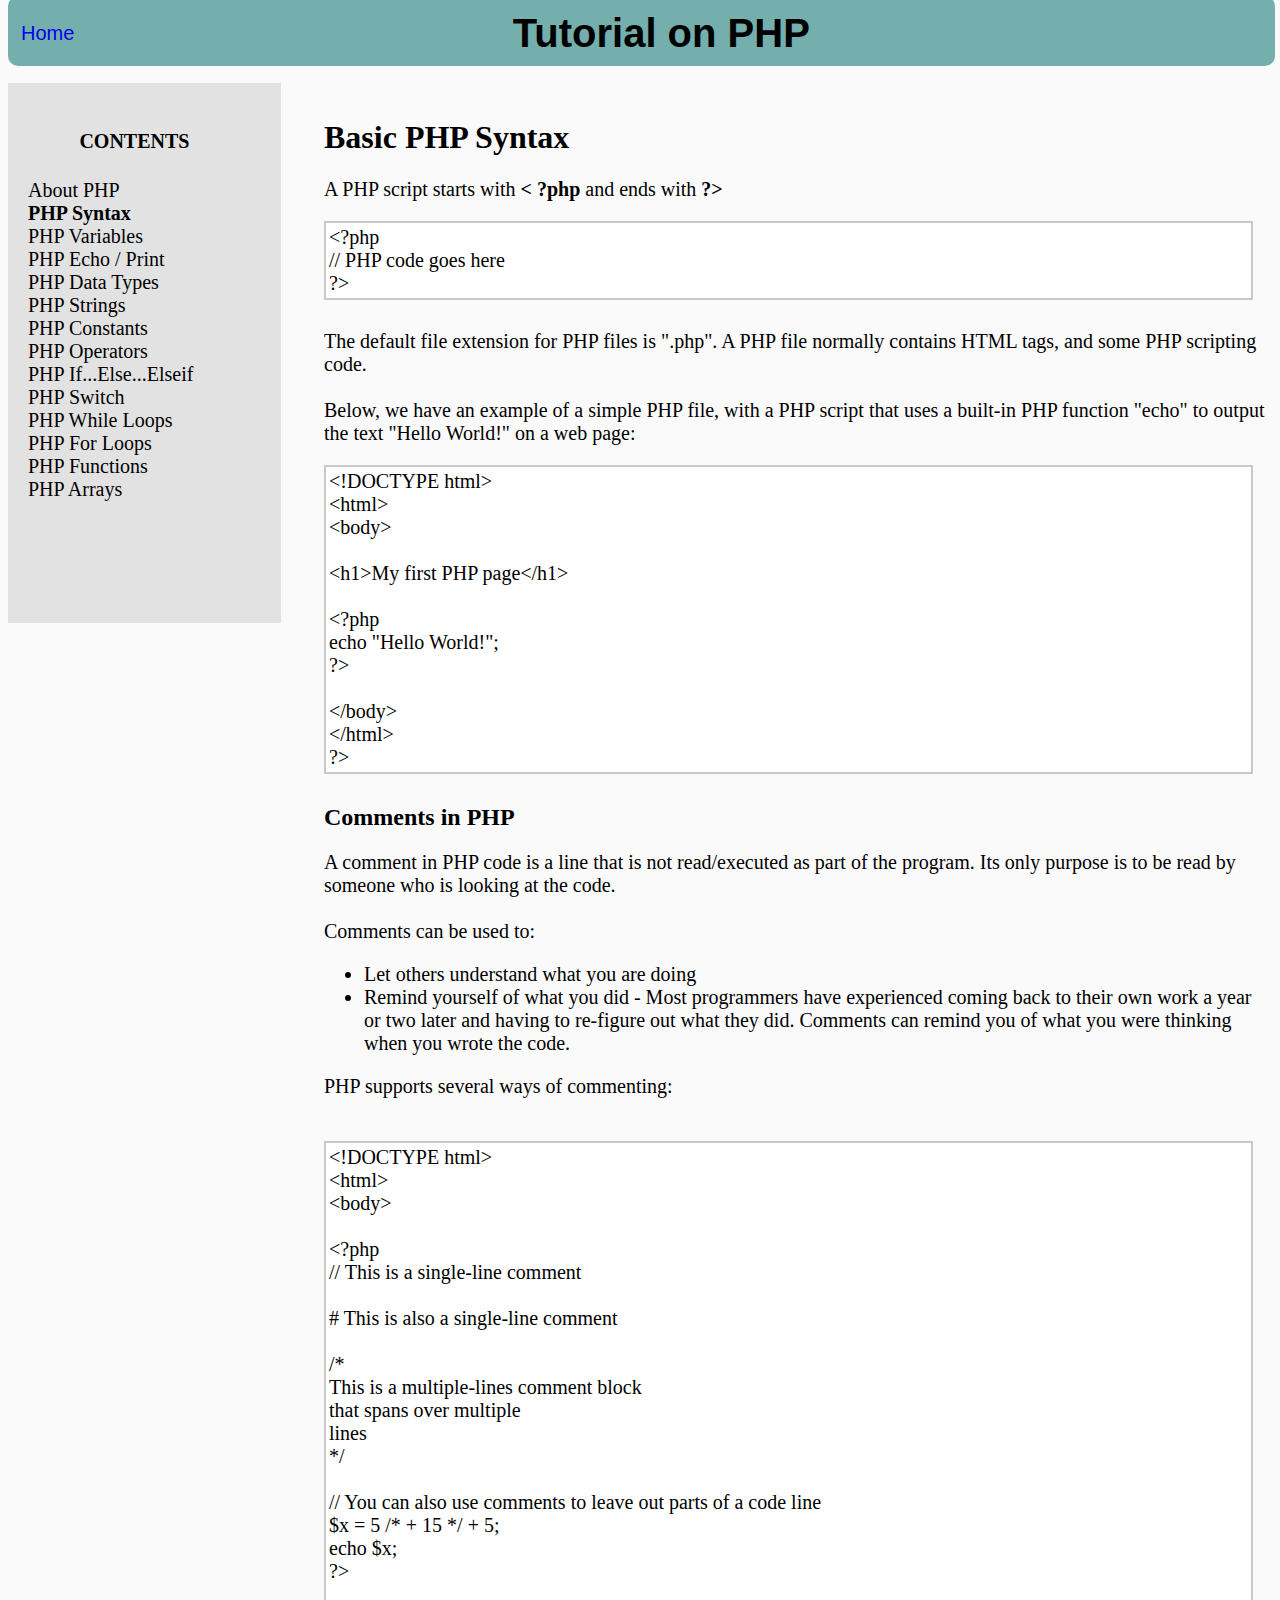
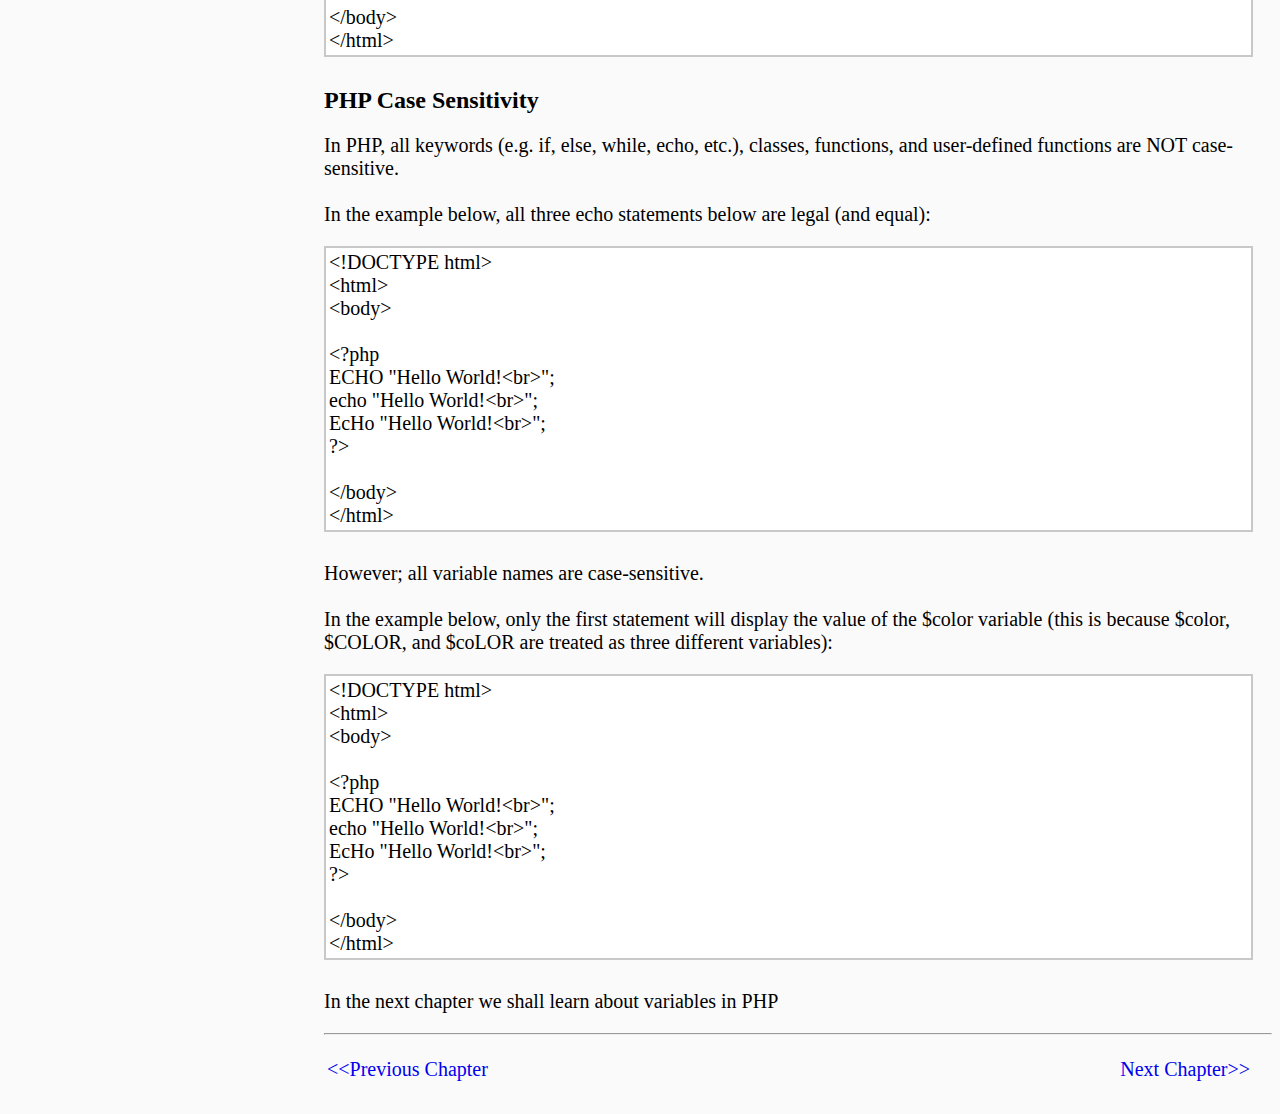
<file: Syntax.html>
<!doctype html>
<html lang="en">
 <head>
 <link type="text/css" rel="stylesheet" href="stylesheet1.css" />
  <title>Syntax in PHP</title>
 </head>
 <body>
      <div class="header">
  <table>
  <tr>
  <td><a href="Index.html">Home</a></td>
  <td id="head"><h1>Tutorial on PHP</h1> </td>
  </tr>
  </table>
 </div>
 <div class="contents">
 <h4>CONTENTS</h4>
 <ul>
 <li><a href="About.html">About PHP</a></li>
<li><a href="Syntax.html"><b>PHP Syntax</b></a></li>
<li><a href="Variables.html">PHP Variables</a></li>
<li><a href="Echo.html">PHP Echo / Print</a></li>
<li><a href="DataTypes.html">PHP Data Types</a></li>
<li><a href="Strings.html">PHP Strings</a></li>
<li><a href="Constants.html">PHP Constants</a></li>
<li><a href="Operators.html">PHP Operators</a></li>
<li><a href="IfElse.html">PHP If...Else...Elseif</a></li>
<li><a href="Switch.html">PHP Switch</a></li>
<li><a href="While.html">PHP While Loops</a></li>
<li><a href="For.html">PHP For Loops</a></li>
<li><a href="Functions.html">PHP Functions</a></li>
<li><a href="Arrays.html">PHP Arrays</a></li>
</li>
</ul>
 </div>
 <!--SYNTAX HTML-->
<div id="description">
<h1>Basic PHP Syntax</h1>
<p>A PHP script starts with <b>&lt; ?php</b> and ends with <b>?&gt;</b></p>
<table>
<tr>
<td>&lt;?php<br />
// PHP code goes here<br />
?&gt;</td>
</tr>
</table>
<p>The default file extension for PHP files is ".php".
A PHP file normally contains HTML tags, and some PHP scripting code.<br /><br>
Below, we have an example of a simple PHP file, with a PHP script that uses a built-in PHP function "echo" to output the text "Hello World!" on a web page:</p>
<table>
<tr>
<td>&lt;!DOCTYPE html&gt;<br>
	&lt;html&gt;<br>
    &lt;body&gt;<br><br>
    &lt;h1&gt;My first PHP page&lt;/h1&gt;<br><br>
	&lt;?php<br>
	echo &quot;Hello World!&quot;;<br>?&gt;<br><br>
    &lt;/body&gt;<br>
    &lt;/html&gt;<br>
?&gt;</td>
</tr>
</table>
<h2>Comments in PHP</h2>
<p>A comment in PHP code is a line that is not read/executed as part of the program. Its only purpose is to be read by someone who is looking at the code.<br><br>
Comments can be used to:
<ul>
<li>Let others understand what you are doing
<li>Remind yourself of what you did - Most programmers have experienced coming back to their own work a year or two later and having to re-figure out what they did. Comments can remind you of what you were thinking when you wrote the code.
</ul>
</p>
<p>
PHP supports several ways of commenting:<br><br>
</p>
<table>
<tr>
<td>&lt;!DOCTYPE html&gt;<br>
&lt;html&gt;<br>
&lt;body&gt;<br><br>
&lt;?php<br>
// This is a single-line comment<br><br>
	# This is also a single-line comment<br><br>
/*<br>
This is a multiple-lines comment block<br>that spans over multiple<br>lines<br>
*/<br><br>// You can also use comments to leave out parts of a code line<br>$x = 
	5 /* + 15 */ + 5;<br>echo $x;<br>?&gt;<br><br>
&lt;/body&gt;<br>
&lt;/html&gt;
</td>
</tr>
</table>
<h2>PHP Case Sensitivity</h2>
<p>In PHP, all keywords (e.g. if, else, while, echo, etc.), classes, functions, and user-defined functions are NOT case-sensitive.<br><br>
In the example below, all three echo statements below are legal (and equal):
</p>
<table>
<tr>
<td>&lt;!DOCTYPE html&gt;<br>
	&lt;html&gt;<br>
    &lt;body&gt;<br><br>
    &lt;?php<br>
	ECHO &quot;Hello World!&lt;br&gt;&quot;;<br>echo &quot;Hello World!&lt;br&gt;&quot;;<br>
	EcHo &quot;Hello World!&lt;br&gt;&quot;;<br>?&gt;<br><br>
    &lt;/body&gt;<br>
    &lt;/html&gt;<br>
</td>
</tr>
</table>
<p>However; all variable names are case-sensitive.<br><br>
In the example below, only the first statement will display the value of the $color variable (this is because $color, $COLOR, and $coLOR are treated as three different variables):</p>
<table>
<tr>
<td>&lt;!DOCTYPE html&gt;<br>
	&lt;html&gt;<br>
    &lt;body&gt;<br><br>
    &lt;?php<br>
	ECHO &quot;Hello World!&lt;br&gt;&quot;;<br>echo &quot;Hello World!&lt;br&gt;&quot;;<br>
	EcHo &quot;Hello World!&lt;br&gt;&quot;;<br>?&gt;</span><br><br>
    &lt;/body&gt;<br>
    &lt;/html&gt;<br>
</td>
</tr>
</table>
<p>In the next chapter we shall learn about variables in PHP</p>
<hr>
<!-- END -->
<div id="end">
	<table >
	<tr>
		<td><a href="About.html">&lt;&lt;Previous Chapter</td>
		<td><a href="Variables.html">Next Chapter&gt;&gt;</td>
	</tr>
	</table>
</div>
</div>
 </body>
</html>
</file>
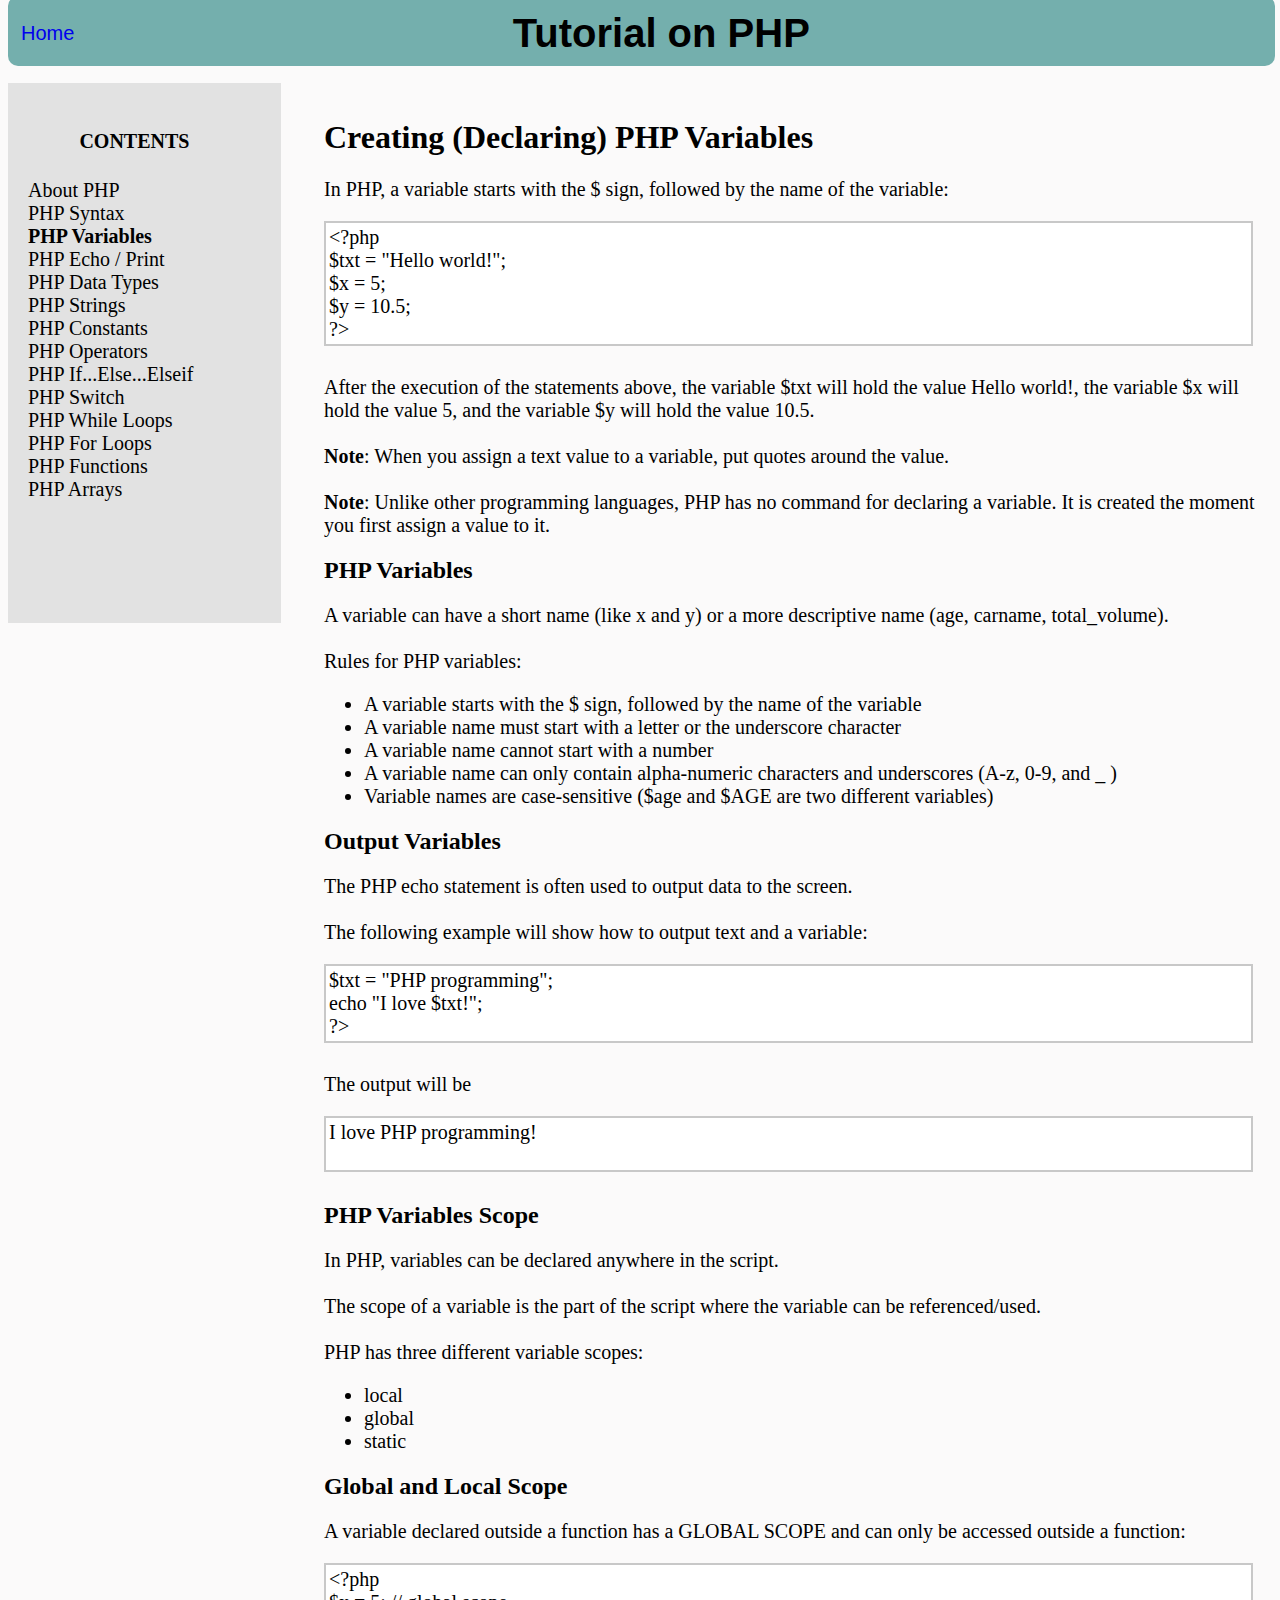
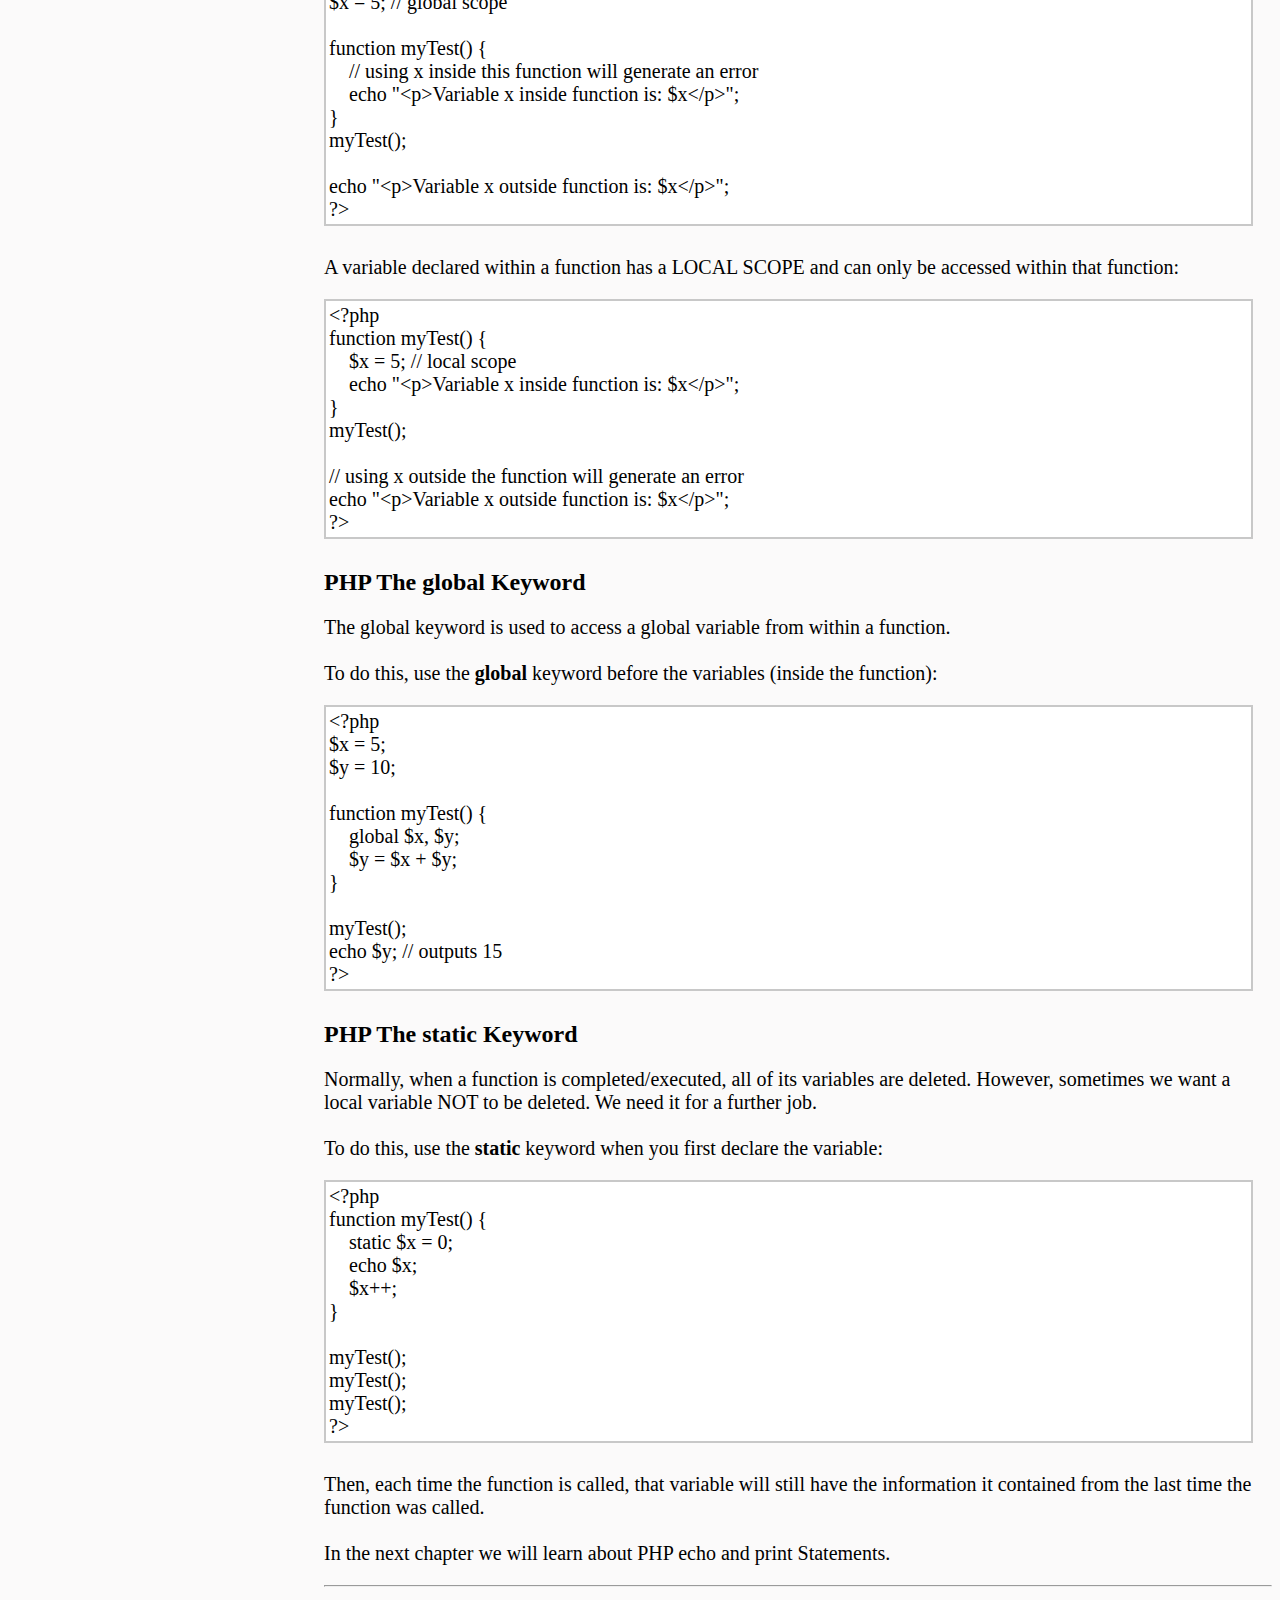
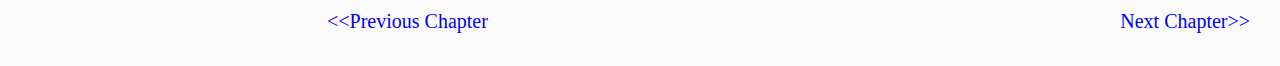
<file: Variables.html>
<!doctype html>
<html lang="en">
 <head>
 <link type="text/css" rel="stylesheet" href="stylesheet1.css" />
  <title>Variables in PHP</title>
 </head>
 <body>
     <div class="header">
  <table>
  <tr>
  <td><a href="Index.html">Home</a></td>
  <td id="head"><h1>Tutorial on PHP</h1> </td>
  </tr>
  </table>
 </div>
 <div class="contents">
 <h4>CONTENTS</h4>
 <ul>
 <li><a href="About.html">About PHP</a></li>
<li><a href="Syntax.html">PHP Syntax</a></li>
<li><a href="Variables.html"><strong>PHP Variables</strong></a></li>
<li><a href="Echo.html">PHP Echo / Print</a></li>
<li><a href="DataTypes.html">PHP Data Types</a></li>
<li><a href="Strings.html">PHP Strings</a></li>
<li><a href="Constants.html">PHP Constants</a></li>
<li><a href="Operators.html">PHP Operators</a></li>
<li><a href="IfElse.html">PHP If...Else...Elseif</a></li>
<li><a href="Switch.html">PHP Switch</a></li>
<li><a href="While.html">PHP While Loops</a></li>
<li><a href="For.html">PHP For Loops</a></li>
<li><a href="Functions.html">PHP Functions</a></li>
<li><a href="Arrays.html">PHP Arrays</a></li>
</li>
</ul>
 </div>
 <!--VARIABLES HTML-->
<div id="description">
<h1>Creating (Declaring) PHP Variables</h1>
<p>In PHP, a variable starts with the $ sign, followed by the name of the variable:<br></p>
<table>
<tr>
<td>&lt;?php<br>
$txt = &quot;Hello world!&quot;;<br>
$x = 5;<br>$y = 10.5;<br>
?&gt;
</td>
</tr>
</table>
<p>After the execution of the statements above, the variable $txt will hold the value Hello world!, the variable $x will hold the value 5, and the variable $y will hold the value 10.5.<br><br>
<b>Note</b>: When you assign a text value to a variable, put quotes around the value.<br><br>
<b>Note</b>: Unlike other programming languages, PHP has no command for declaring a variable. It is created the moment you first assign a value to it.<br></p>
<h2>PHP Variables</h2>
<p>A variable can have a short name (like x and y) or a more descriptive name (age, carname, total_volume).
<br><br>
Rules for PHP variables:
<ul>
<li>A variable starts with the $ sign, followed by the name of the variable</li>
<li>A variable name must start with a letter or the underscore character</li>
<li>A variable name cannot start with a number</li>
<li>A variable name can only contain alpha-numeric characters and underscores (A-z, 0-9, and _ )</li>
<li>Variable names are case-sensitive ($age and $AGE are two different variables)</li>
</ul>
</p>
<h2>Output Variables</h2>
<p>The PHP echo statement is often used to output data to the screen.<br><br>
The following example will show how to output text and a variable:
</p>
<table>
<tr>
<td>$txt = &quot;PHP programming&quot;;<br>
	echo &quot;I love $txt!&quot;;<br>?&gt;
</td>
</tr>
</table>
<p>The output will be</p>
<table>
<tr>
<td>I love PHP programming!<br><br>
</td>
</tr>
</table>
<h2>PHP Variables Scope</h2>
<p>In PHP, variables can be declared anywhere in the script.
<br><br>
The scope of a variable is the part of the script where the variable can be referenced/used.
<br><br>
PHP has three different variable scopes:
<ul>
<li>local
<li>global
<li>static
</ul>
</p>
 <h2>Global and Local Scope</h2>
 <p>A variable declared outside a function has a GLOBAL SCOPE and can only be accessed outside a function:</p>
<table>
<tr>
<td>&lt;?php<br>$x = 5; // global scope<br><br>function myTest() {<br>&nbsp;&nbsp;&nbsp; // using x 
	inside this function will generate an error<br>&nbsp;&nbsp;&nbsp; echo 
	&quot;&lt;p&gt;Variable x inside function is: $x&lt;/p&gt;&quot;;<br>} <br>myTest();<br><br>echo 
	&quot;&lt;p&gt;Variable x outside function is: $x&lt;/p&gt;&quot;;<br>?&gt;
</td>
</tr>
</table>
<p>A variable declared within a function has a LOCAL SCOPE and can only be accessed within that function:</p>
<table>
<tr>
<td>
&lt;?php<br>function myTest() {<br>&nbsp;&nbsp;&nbsp; $x = 5; // local scope<br>&nbsp;&nbsp;&nbsp; echo 
	&quot;&lt;p&gt;Variable x inside function is: $x&lt;/p&gt;&quot;;<br>} <br>myTest();<br><br>// 
	using x outside the function will generate an error<br>echo &quot;&lt;p&gt;Variable x 
	outside function is: $x&lt;/p&gt;&quot;;<br>?&gt;

</td>
</tr>
</table>
<h2>PHP The global Keyword</h2>
<p>
The global keyword is used to access a global variable from within a function.
<br><br>
To do this, use the <b>global</b> keyword before the variables (inside the function):
</p>
<table>
<tr>
<td>
&lt;?php<br>
$x = 5;<br>$y = 10;<br><br>
function myTest()
{<br>
&nbsp;&nbsp;&nbsp; global $x, $y;<br>
&nbsp;
&nbsp;
$y = $x + $y;<br>
}<br><br>
myTest();<br>
echo $y; // outputs 15<br>
?&gt;<br>
</td>
</tr>
</table>
<h2>PHP The static Keyword</h2>
<p>Normally, when a function is completed/executed, all of its variables are deleted. However, sometimes we want a local variable NOT to be deleted. We need it for a further job.
<br><br>
To do this, use the <b>static</b> keyword when you first declare the variable:</p>
<table>
<tr>
<td>
&lt;?php<br>function myTest()
{<br>
&nbsp;&nbsp;&nbsp; static $x = 0;<br>
&nbsp;&nbsp;&nbsp; echo $x;<br>
&nbsp;&nbsp;&nbsp; $x++;<br>
}<br><br>
myTest();<br>
myTest();<br>
myTest();<br>?&gt;
<br>
</td>
</tr>
</table>
<p>Then, each time the function is called, that variable will still have the information it contained from the last time the function was called.<br><br>
In the next chapter we will learn about PHP echo and print Statements.</p>
<hr>
<!-- END -->
<div id="end">
	<table >
	<tr>
		<td><a href="Syntax.html">&lt;&lt;Previous Chapter</td>
		<td><a href="Echo.html">Next Chapter&gt;&gt;</td>
	</tr>
	</table>
</div>
</div>

 </body>
</html>
</file>
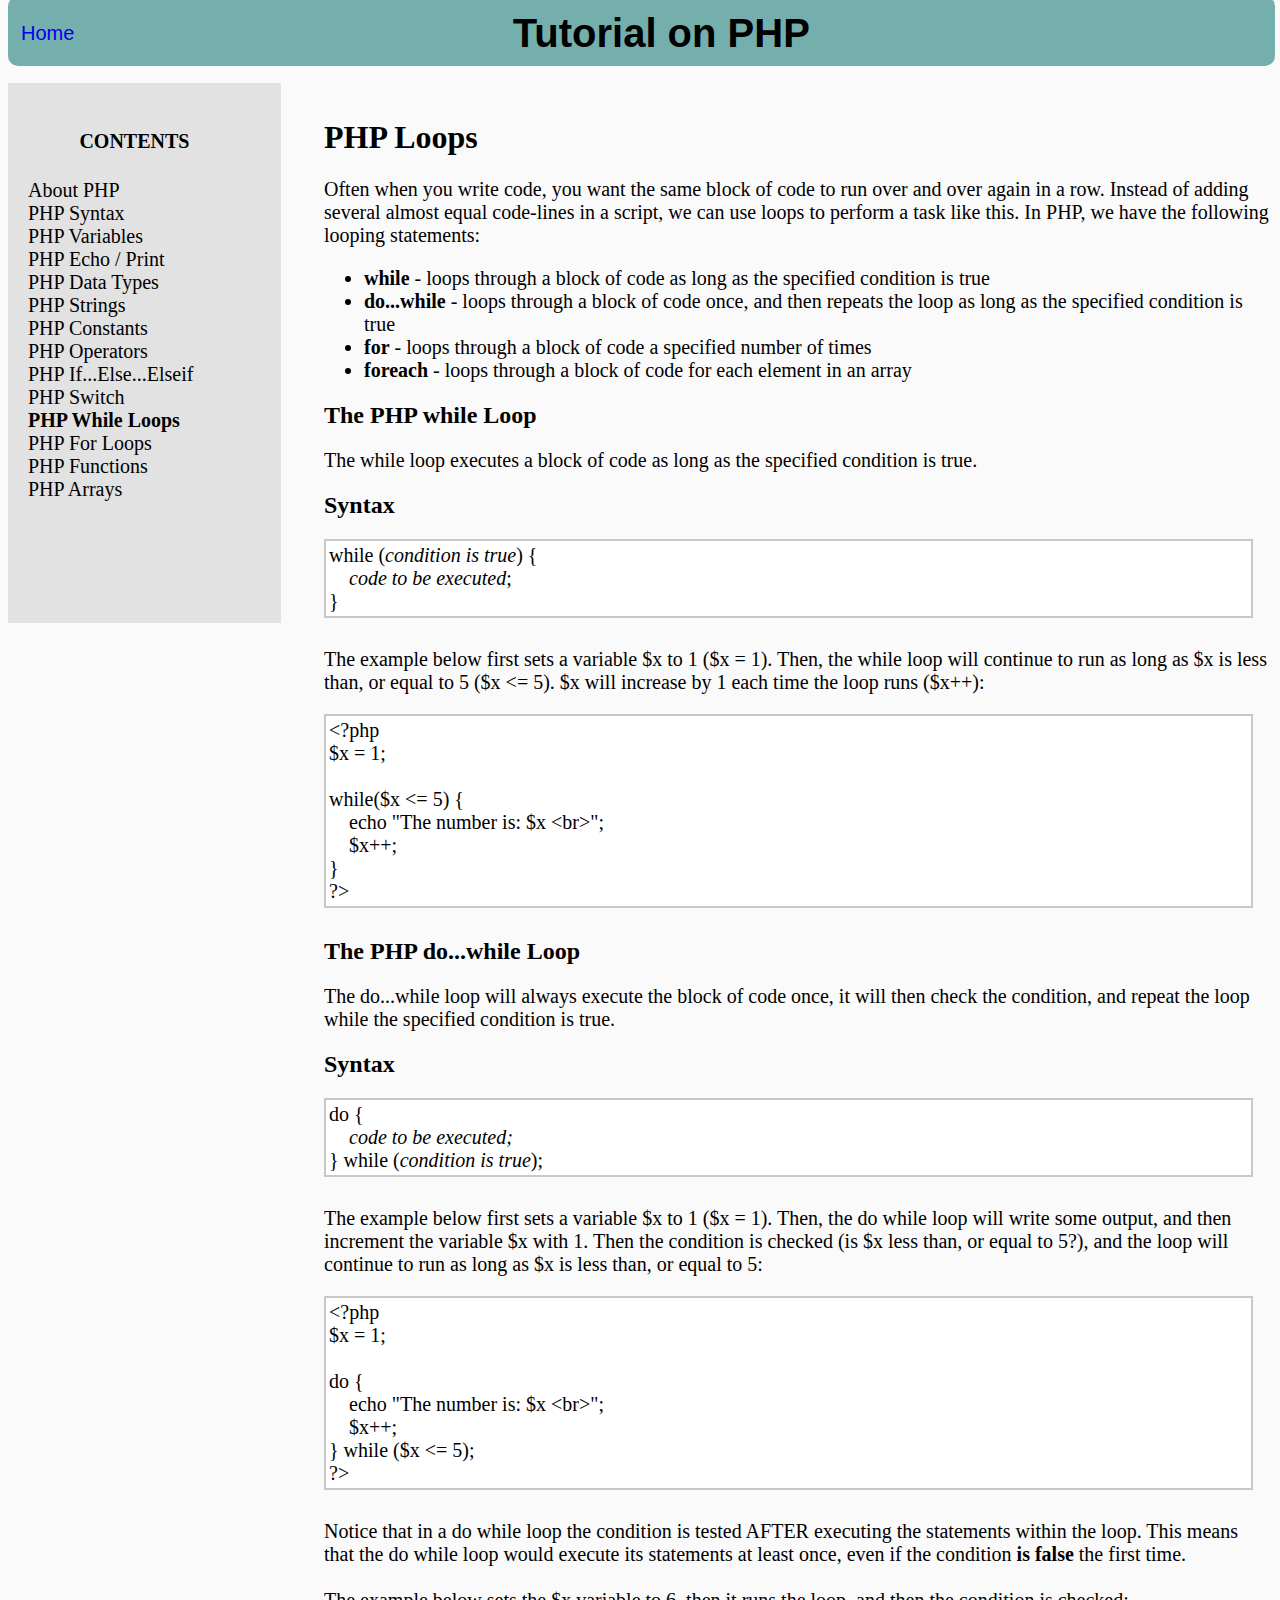
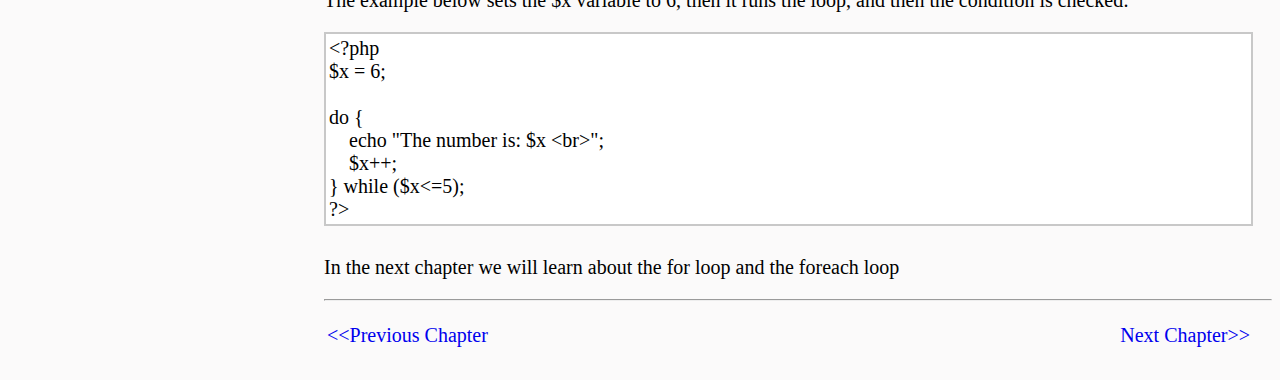
<file: While.html>
<!doctype html>
<html lang="en">
 <head>
 <link type="text/css" rel="stylesheet" href="stylesheet1.css" />
  <title>While loops in PHP</title>
 </head>
 <body>
  <div class="header">
  <table>
  <tr>
  <td><a href="Index.html">Home</a></td>
  <td id="head"><h1>Tutorial on PHP</h1> </td>
  </tr>
  </table>
 </div>
 <div class="contents">
 <h4>CONTENTS</h4>
 <ul>
 <li><a href="About.html">About PHP</a></li>
<li><a href="Syntax.html">PHP Syntax</a></li>
<li><a href="Variables.html">PHP Variables</a></li>
<li><a href="Echo.html">PHP Echo / Print</a></li>
<li><a href="DataTypes.html">PHP Data Types</a></li>
<li><a href="Strings.html">PHP Strings</a></li>
<li><a href="Constants.html">PHP Constants</a></li>
<li><a href="Operators.html">PHP Operators</a></li>
<li><a href="IfElse.html">PHP If...Else...Elseif</a></li>
<li><a href="Switch.html">PHP Switch</a></li>
<li><a href="While.html"><strong>PHP While Loops</strong></a></li>
<li><a href="For.html">PHP For Loops</a></li>
<li><a href="Functions.html">PHP Functions</a></li>
<li><a href="Arrays.html">PHP Arrays</a></li>
</li>
</ul>
 </div>
 <!--VARIABLES HTML-->
<div id="description">
<h1>PHP Loops</h1>
<p>Often when you write code, you want the same block of code to run over and over again in a row. Instead of adding several almost equal code-lines in a script, we can use loops to perform a task like this.

In PHP, we have the following looping statements:

<ul>
	<li><strong>while </strong>- loops through a block of code as long as the specified condition is true</li>
	<li><strong>do...while</strong> - loops through a block of code once, and then repeats the loop as long as the specified condition is true</li>
	<li><strong>for</strong> - loops through a block of code a specified number of times</li>
<li><strong>foreach</strong> - loops through a block of code for each element in an array</li>
	
</ul>
</p>
<h2>The PHP while Loop</h2>
<p>The while loop executes a block of code as long as the specified condition is true.
</p>
<h2>Syntax</h2>
<table>
<tr>
<td>
while (<i>condition is true</i>) {<br>
<i>&nbsp;&nbsp;&nbsp; code to be executed</i>;<br>
	}

</td>
</tr>
</table>
<p>The example below first sets a variable $x to 1 ($x = 1). Then, the while loop will continue to run as long as $x is less than, or equal to 5 ($x &lt;= 5). $x will increase by 1 each time the loop runs ($x++):</p>
<table>
<tr>
<td>
&lt;?php <br>$x = 1; <br><br>while($x &lt;= 5) {<br>&nbsp;&nbsp;&nbsp; echo &quot;The number is: 
	$x &lt;br&gt;&quot;;<br>&nbsp;&nbsp;&nbsp; $x++;<br>} <br>?&gt; 
</td>
</tr>
</table>

<h2>The PHP do...while Loop</h2>
<p>The do...while loop will always execute the block of code once, it will then check the condition, and repeat the loop while the specified condition is true.
</p>
<h2>Syntax</h2>
<table>
<tr>
<td>do
{<br>
<i>&nbsp; &nbsp; code to be executed;<br>
</i>}
while (<i>condition is true</i>);

</td>
</tr>
</table>
<p>The example below first sets a variable $x to 1 ($x = 1). Then, the do while loop will write some output, and then increment the variable $x with 1. Then the condition is checked (is $x less than, or equal to 5?), and the loop will continue to run as long as $x is less than, or equal to 5:</p>
<table>
<tr>
<td>
&lt;?php <br>$x = 1; <br><br>do {<br>&nbsp;&nbsp;&nbsp; echo &quot;The number is: 
	$x &lt;br&gt;&quot;;<br>&nbsp;&nbsp;&nbsp; $x++;<br>} while ($x &lt;= 5);<br>?&gt
</td>
</tr>
</table>
<p>
Notice that in a do while loop the condition is tested AFTER executing the statements within the loop. This means that the do while loop would execute its statements at least once, even if the condition <strong>is false </strong>the first time.
<br><br>
The example below sets the $x variable to 6, then it runs the loop, and then the condition is checked:
</p>
<table>
<tr>
<td>
&lt;?php <br>$x = 6;<br> <br>do {<br>&nbsp; &nbsp; echo &quot;The number is: 
	$x &lt;br&gt;&quot;;<br>&nbsp;&nbsp;&nbsp; $x++;<br>} while ($x&lt;=5);<br>?&gt;
</td>
</tr>
</table>
<p>
In the next chapter we will learn about the for loop and the foreach loop</p>
<hr>
<!-- END -->
<div id="end">
	<table >
	<tr>
		<td><a href="Switch.html">&lt;&lt;Previous Chapter</td>
		<td><a href="For.html">Next Chapter&gt;&gt;</td>
	</tr>
	</table>
</div>
</div>

 </body>
</html>
</file>
<file: stylesheet.css>
body{
	background-color:#fbfafa;
	}
.header h1{
margin-top:10px;
}
.header{
	z-index:1;
	height:70px;
	width:99%;
	color:black;
	background-color:#74AFAD;
	border-radius:20px;
	margin-top:-12px;
	font-size:20px;
	font-family:sans-serif;
	text-align:center;
	position:fixed;
 	}
.contents{
	float:left;
	height:500px;
	width:20%;
	margin-top:75px;
	background-color:#E2E2E2;
	padding:20px 20px 20px 0px;
	font-size:20px;
	}
	
h4{
	text-align:center;
	}
	div ul li a{
	text-decoration:none;
	color:black;
	
	}

	div ul li a:hover{
		background-color:#FFFFFF;
		}
	div ul li{
		list-style-type:none;
		margin-left:-20px;
		}
	#description{
	background-color:transparent;
	float:right;
		margin: 75px 0px 0px ;
		width:75%;
		
		padding-top:100px ;
	
		padding-left:25px;
		padding-bottom:100px;
		}
	#description p{
	font-size:20px;
	}
</file>
<file: stylesheet1.css>
body{
	background-color:#fbfafa;
	}
.header table tr td#head{
padding-left:400px;
font-family:sans-serif;
}
.header table tr td a:visited{
	color:black;
	}
.header table tr td a{
	text-decoration:none;
	}
.header table{
margin-top:-15px;
margin-left:10px;
}
.header table tr td:first-child{
text-align:left;
font-family:sans-serif;
}


.header {
	z-index:1;
	height:70px;
	width:99%;
	color:black;
	background-color:#74AFAD;
	border-radius:10px;
	margin-top:-12px;
	font-family:sans-serif;
	
	position:fixed;
 	}
.contents{
	float:left;
	height:500px;
	width:20%;
	margin-top:75px;
	background-color:#E2E2E2;
	padding:20px 20px 20px 0px;
	font-size:20px;
	}

h4{
	text-align:center;
	}
div.contents ul li a{
	text-decoration:none;
	color:black;
	}

div.contents ul li a:hover{
		background-color:#FFFFFF;
		}
div.contents ul li{
		list-style-type:none;
		margin-left:-20px;
		}
#description{
	background-color:transparent;
	float:right;
		margin: 90px 0px 0px  ;
		width:75%;
		padding-left:25px;
		}
#description p{
	font-size:20px;
	}

div table{
	width:98%;
	margin-bottom:30px;
	}
div#description table,tr,td{
	background-color:#Ffffff;
	font-size:20px;
	border:2px solid #c8c8c8;
	font-family:Cursive;
	}
div#description ul li {
	font-size:20px;
	}
div #end{
	position:relative;
	margin-top:20px;
	font-size:25px;
	font-family:sans-serif;
	}
div#end table,tr,td{
	background-color:transparent;
	border:0px;
	}
div#end table tr td:nth-child(2){
	text-align:right;
	}
div#end table tr td a{
	text-decoration:none;
	}
div#end table tr td a:visited{
	color:blue;
	}
</file>
